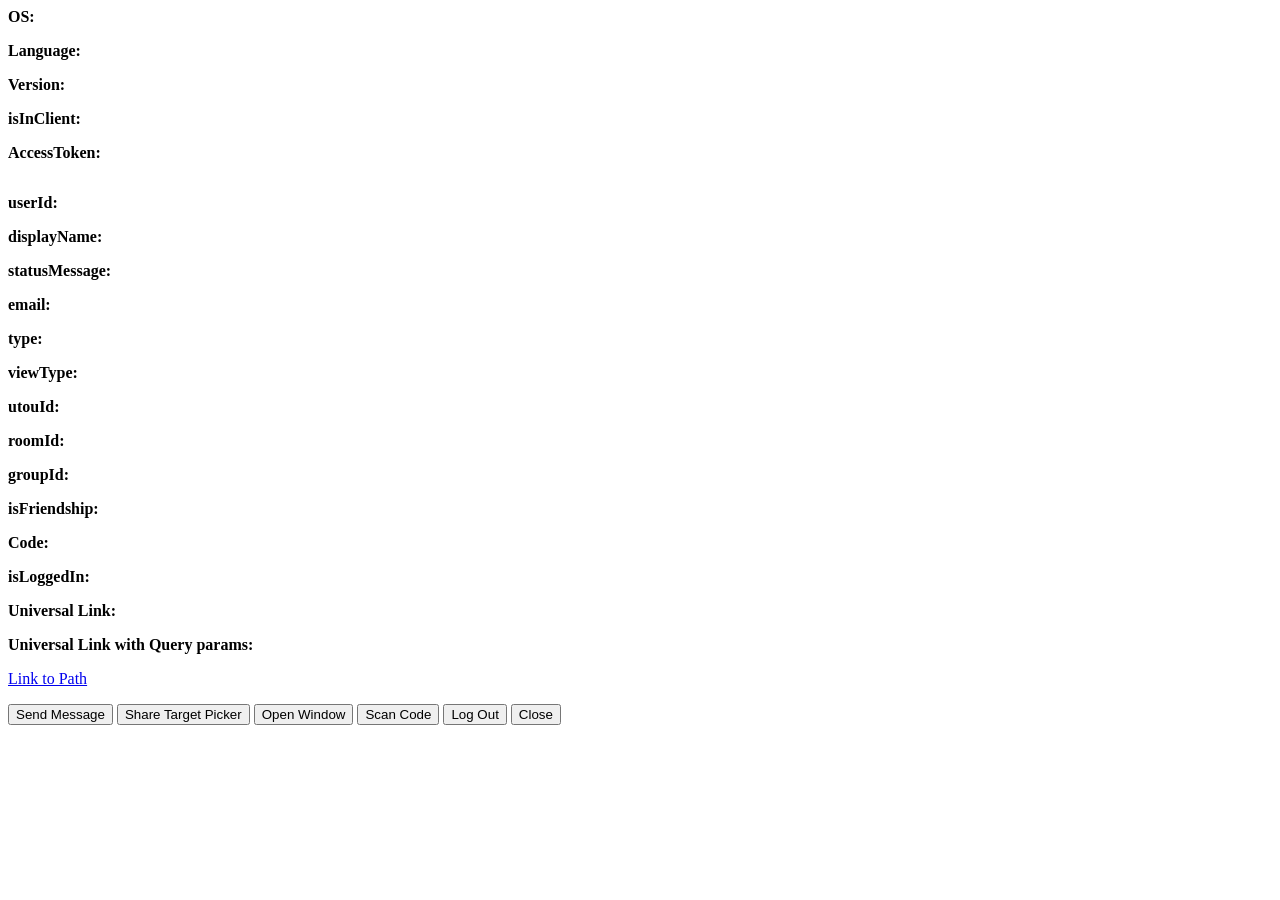
<file: index-temp.html>
<html>
<head>
  <meta charset="UTF-8">
  <meta name="viewport" content="width=device-width,initial-scale=1,maximum-scale=1,user-scalable=0,viewport-fit=cover">
  <title>Food Order LIFF</title>
</head>
<body>


</div>
  <p id="os"><b>OS:</b> </p>
  <p id="language"><b>Language:</b> </p>
  <p id="version"><b>Version:</b> </p>
  <p id="isInClient"><b>isInClient:</b> </p>
  <p id="accessToken"><b>AccessToken:</b> </p>
  <img id="pictureUrl">
  <p id="userId"><b>userId:</b> </p>
  <p id="displayName"><b>displayName:</b> </p>
  <p id="statusMessage"><b>statusMessage:</b> </p>
  <p id="decodedIDToken"><b>email:</b> </p>
  <p id="type"><b>type:</b> </p>
  <p id="viewType"><b>viewType:</b> </p>
  <p id="utouId"><b>utouId:</b> </p>
  <p id="roomId"><b>roomId:</b> </p>
  <p id="groupId"><b>groupId:</b> </p>
  <p id="friendship"><b>isFriendship:</b> </p>
  <p id="scanCode"><b>Code:</b> </p>
  <p id="isLoggedIn"><b>isLoggedIn:</b> </p>
  <p id="universalLink1"><b>Universal Link:</b> </p>
  <p id="universalLink2"><b>Universal Link with Query params:</b> </p>
  <p><a href="liff/path/?param=9">Link to Path</a></p>

  <button id="btnMsg" onclick="sendMsg()">Send Message</button>
  <button id="btnShare" onclick="shareMsg()">Share Target Picker</button>
  <button onclick="openWindow()">Open Window</button>
  <button id="btnScanCode" onclick="scanCode()">Scan Code</button>
  <button id="btnLogOut" onclick="logOut()">Log Out</button>
  <button id="btnClose" onclick="closed()">Close</button>

  <script src="https://static.line-scdn.net/liff/edge/versions/2.5.0/sdk.js"></script>
  <script>
    function createUniversalLink() {
      const link1 = liff.permanentLink.createUrl()
      document.getElementById("universalLink1").append(link1)

      liff.permanentLink.setExtraQueryParam('param=9')
      const link2 = liff.permanentLink.createUrl()
      document.getElementById("universalLink2").append(link2)
    }

    async function shareMsg() {
      await liff.shareTargetPicker([
        {
          type: "text",
          text: "This message was sent by ShareTargetPicker"
        }
      ])
    }

    function logOut() {
      liff.logout()
      window.location.reload()
    }

    function closed() {
      liff.closeWindow()
    }

    async function scanCode() {
      const result = await liff.scanCode()
      document.getElementById("scanCode").append(result.value)
    }
    
    function openWindow() {
      liff.openWindow({
        url: "https://line.me",
        external: true
      })
    }

    async function getFriendship() {
      const friend = await liff.getFriendship()
      document.getElementById("friendship").append(friend.friendFlag)
      if (!friend.friendFlag) {
        if (confirm("คุณยังไม่ได้เพิ่ม Bot เป็นเพื่อน จะเพิ่มเลยไหม?")) {
          window.location = "https://line.me/R/ti/p/@YOUR-BOT-ID"
        }
      }
    }

    async function sendMsg() {
      if (liff.getContext().type !== "none" && liff.getContext().type !== "external") {
        await liff.sendMessages([
          {
            "type": "sticker",
            "stickerId": 1,
            "packageId": 1
          }
        ])
        alert("Message sent")
      }
    }

    function getContext() {
      if (liff.getContext() != null) {
        document.getElementById("type").append(liff.getContext().type) // # detect 1on1, room, group, other
        document.getElementById("viewType").append(liff.getContext().viewType) // size of liff
        document.getElementById("utouId").append(liff.getContext().utouId) // 1on1 has this value
        document.getElementById("roomId").append(liff.getContext().roomId) // room has this value
        document.getElementById("groupId").append(liff.getContext().groupId) // group has this value
      }
    }

    async function getUserProfile() {
      const profile = await liff.getProfile()
      document.getElementById("pictureUrl").src = profile.pictureUrl
      document.getElementById("userId").append(profile.userId)
      document.getElementById("statusMessage").append(profile.statusMessage)
      document.getElementById("displayName").append(profile.displayName)
      document.getElementById("decodedIDToken").append(liff.getDecodedIDToken().email)
    }
    
    function getEnvironment() {
      document.getElementById("os").append(liff.getOS())
      document.getElementById("language").append(liff.getLanguage())
      document.getElementById("version").append(liff.getVersion())
      document.getElementById("accessToken").append(liff.getAccessToken())
      document.getElementById("isInClient").append(liff.isInClient())
      if (liff.isInClient()) {
        document.getElementById("btnLogOut").style.display = "none"
      } else {
        document.getElementById("btnMsg").style.display = "none"
        document.getElementById("btnScanCode").style.display = "none"
        document.getElementById("btnClose").style.display = "none"
      }
    }

    async function main() {
      liff.ready.then(() => {
        document.getElementById("isLoggedIn").append(liff.isLoggedIn())
        if (liff.isLoggedIn()) {
          getEnvironment()
          getUserProfile()
          getContext()
          getFriendship()
          createUniversalLink()
        } else {
          liff.login()
        }
      })
      await liff.init({ liffId: "1655215015-V58PdOrL" })
    }

    main()

  </script>
</body>
</html>
</file>
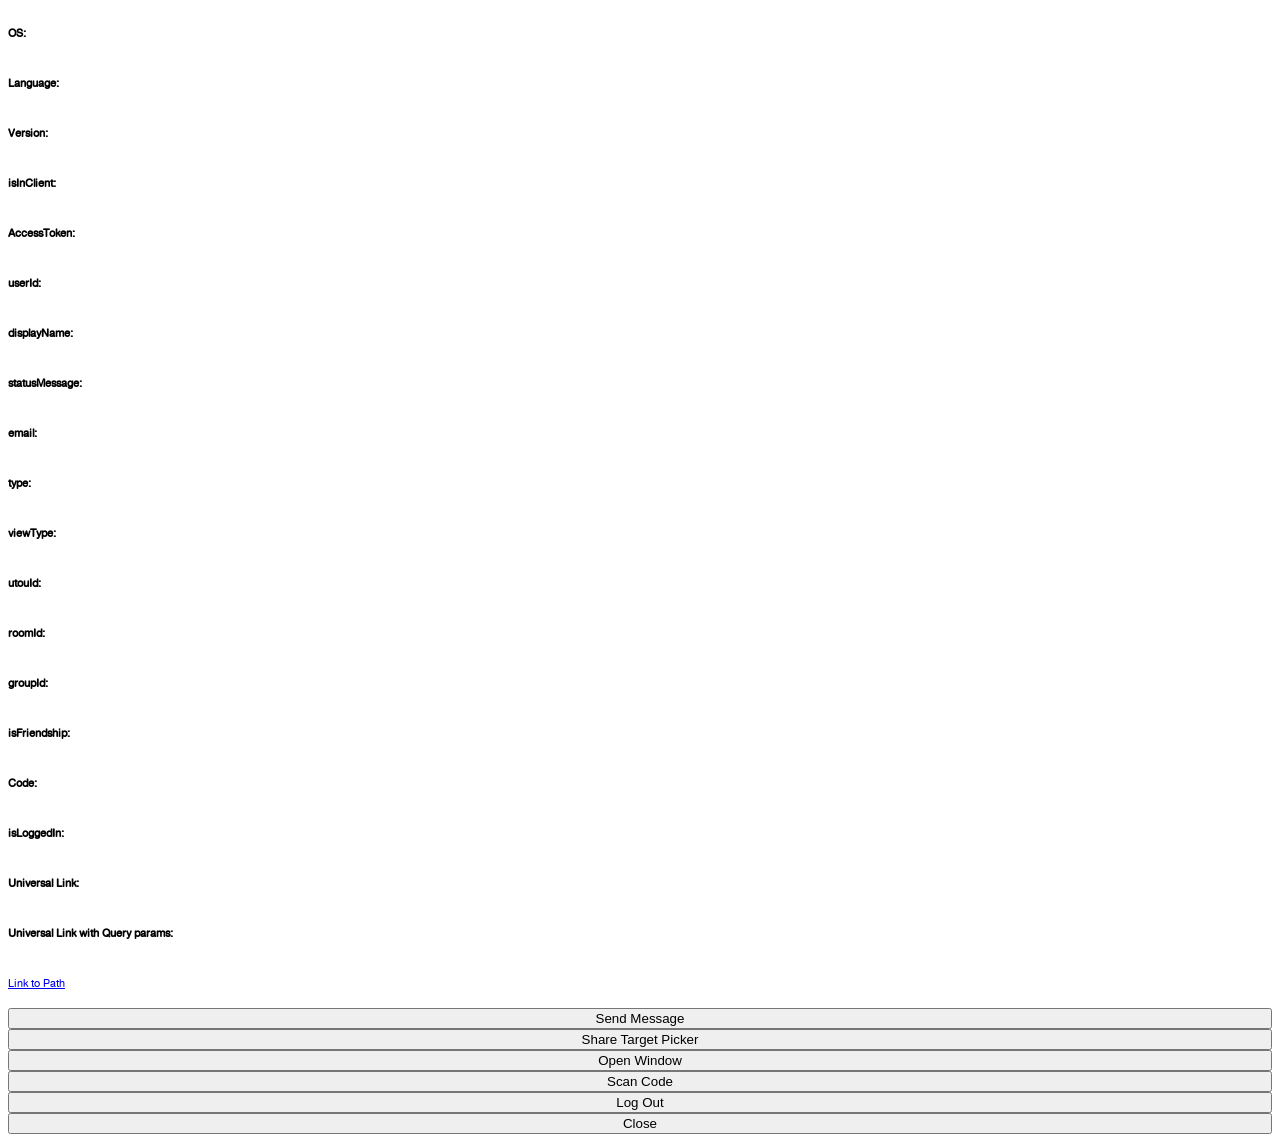
<file: init.html>
<!DOCTYPE html>
<html>
<head>
  <meta charset="UTF-8">
  <meta name="viewport" content="width=device-width,initial-scale=1,maximum-scale=1,user-scalable=0,viewport-fit=cover">
  <title>My LIFF app</title>
  <link rel="stylesheet" href="css/style.css" media="all">
</head>
<body>
  <p id="os"><b>OS:</b> </p>
  <p id="language"><b>Language:</b> </p>
  <p id="version"><b>Version:</b> </p>
  <p id="isInClient"><b>isInClient:</b> </p>
  <p id="accessToken"><b>AccessToken:</b> </p>
  <img id="pictureUrl">
  <p id="userId"><b>userId:</b> </p>
  <p id="displayName"><b>displayName:</b> </p>
  <p id="statusMessage"><b>statusMessage:</b> </p>
  <p id="decodedIDToken"><b>email:</b> </p>
  <p id="type"><b>type:</b> </p>
  <p id="viewType"><b>viewType:</b> </p>
  <p id="utouId"><b>utouId:</b> </p>
  <p id="roomId"><b>roomId:</b> </p>
  <p id="groupId"><b>groupId:</b> </p>
  <p id="friendship"><b>isFriendship:</b> </p>
  <p id="scanCode"><b>Code:</b> </p>
  <p id="isLoggedIn"><b>isLoggedIn:</b> </p>
  <p id="universalLink1"><b>Universal Link:</b> </p>
  <p id="universalLink2"><b>Universal Link with Query params:</b> </p>
  <p><a href="liff/path/?param=9">Link to Path</a></p>

  <button id="btnMsg" onclick="sendMsg()">Send Message</button>
  <button id="btnShare" onclick="shareMsg()">Share Target Picker</button>
  <button onclick="openWindow()">Open Window</button>
  <button id="btnScanCode" onclick="scanCode()">Scan Code</button>
  <button id="btnLogOut" onclick="logOut()">Log Out</button>
  <button id="btnClose" onclick="closed()">Close</button>

  <!-- <script src="js/vconsole.min.js"></script> -->
  <!-- <script>
    var vConsole = new VConsole()
    console.log("Hello World!")
  </script> -->

  <script src="https://static.line-scdn.net/liff/edge/versions/2.5.0/sdk.js"></script>
  <script>
    function createUniversalLink() {
    }

    async function shareMsg() {
    }

    function logOut() {
    }

    function closed() {
    }

    async function scanCode() {
    }

    function openWindow() {
    }

    async function getFriendship() {
    }

    async function sendMsg() {
    }

    function getContext() {
    }

    async function getUserProfile() {
    }

    function getEnvironment() {
      document.getElementById("os").append(liff.getOS())
      document.getElementById("language").append(liff.getLanguage())
      document.getElementById("version").append(liff.getVersion())
      document.getElementById("accessToken").append(liff.getAccessToken())
      document.getElementById("isInClient").append(liff.isInClient())
      if (liff.isInClient()) {
        document.getElementById("btnLogOut").style.display = "none"
      } else {
        document.getElementById("btnMsg").style.display = "none"
        document.getElementById("btnScanCode").style.display = "none"
        document.getElementById("btnClose").style.display = "none"
      }
    }

    async function main() {
      await liff.init({ liffId: "1655219136-z5Vekgrb" })
      getEnvironment()
      // getUserProfile()
      // getContext()
      // getFriendship()
      // createUniversalLink()
    }
    main()
  </script>
</body>
</html>
</file>
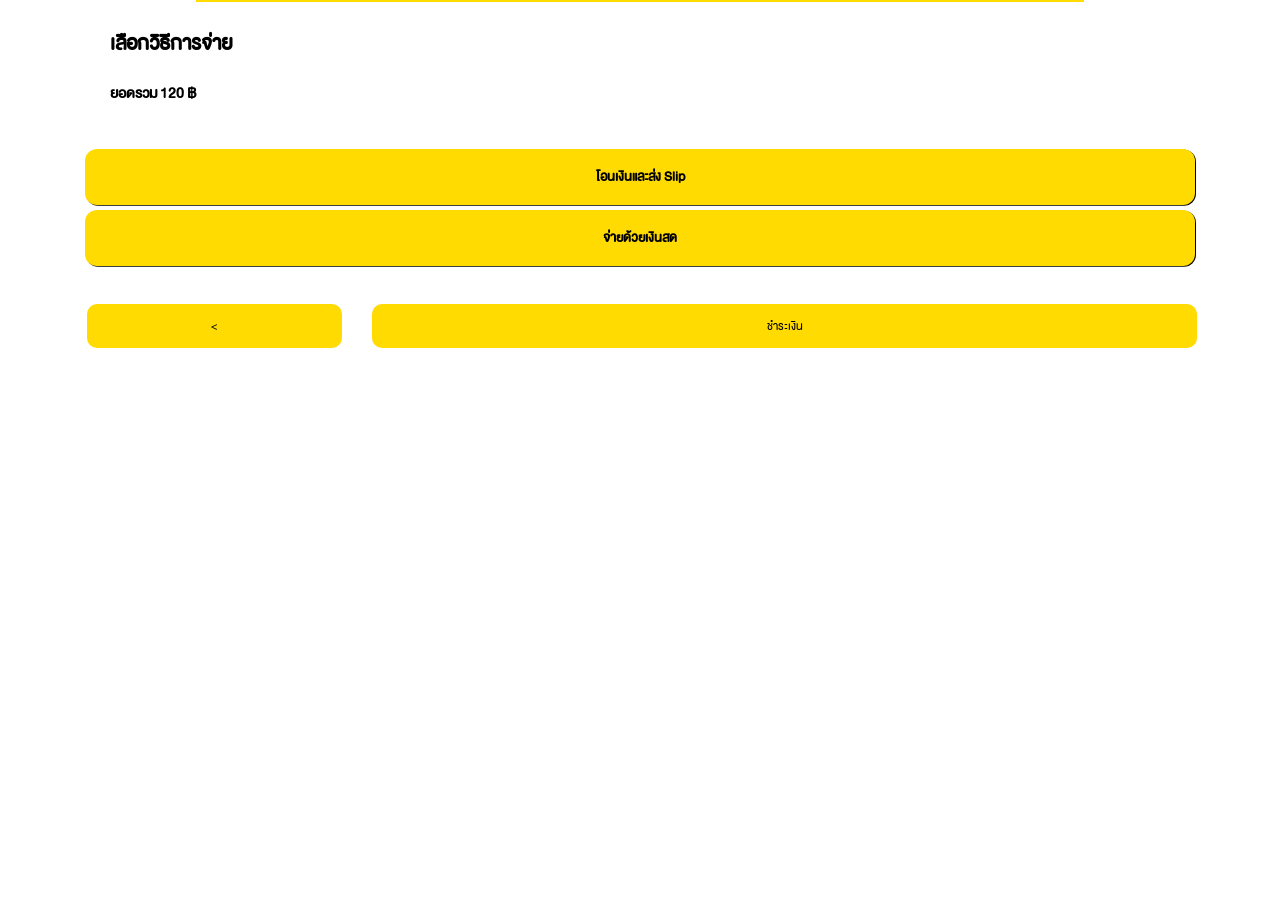
<file: orderPayment.html>
<!DOCTYPE html>
<html>

<head>
    <meta charset="UTF-8">
    <meta name="viewport"
        content="width=device-width,initial-scale=1,maximum-scale=1,user-scalable=0,viewport-fit=cover">

    <link rel="stylesheet" href="css/bootstrap.min.css">
    <link rel="stylesheet" href="css/style.css">
    <!-- <link href="https://fonts.googleapis.com/css2?family=Mitr:wght@300" rel="stylesheet"> -->

    <script src="https://ajax.googleapis.com/ajax/libs/jquery/3.5.1/jquery.min.js"></script>
    <script src="https://cdnjs.cloudflare.com/ajax/libs/popper.js/1.16.0/umd/popper.min.js"></script>
    <script src="js/bootstrap.min.js"></script>
    <script src="https://static.line-scdn.net/liff/edge/versions/2.5.0/sdk.js"></script>

    <title>JUK JUK</title>
</head>

<body>

    <div class="container">

        <div style="background-color: #FFDB01; height:2px; width:80%; padding-top: 0px; border: none; position: -webkit-sticky;
    position: sticky;  margin: auto">
        </div>

    </div>
    <div class="container" style="padding-top:15px;">
        <div class="container mt=20">

            <div class="container mt=20">
                <div class="row">
                    <div class="col-1.5">
                        <h1 id="topic">เลือกวิธีการจ่าย</h1>
                    </div>
                    <div class="col">
                        <!-- <span class="badge badge-danger">เหลือ 1 ชั่วโมง</span> -->
                    </div>
                </div>
                <div class="row">
                    <p id="topic-second">ยอดรวม 120 ฿</p>
                </div>

            </div>
        </div>


        <div class="container py-4">

            <div class="row">

                <button type="button" class="block" id="paymentMethodBttn">
                    <p id="bank-head">โอนเงินและส่ง Slip</p>
                </button>



            </div>
            <div class="row">

                <button type="button" class="block" id="paymentMethodBttn">
                    <p id="bank-head">จ่ายด้วยเงินสด</p>
                </button>

            </div>


        </div>
    </div>
    <footer class="footer">
        <div class="container">
            <div class="row">
                <div class="col-3">
                    <button type="button" class="btn btn-primary" id="footerBackBttn">
                        < </button>
                </div>
                <div class="col-9">
                    <button type="button" class="btn btn-primary" id="footerNextBttn">ชำระเงิน</button>
                </div>


            </div>


        </div>
    </footer>


    <script>
        async function main() {

            await liff.init({ liffId: "1655215015-V58PdOrL" })

        }

        main()
    </script>

</body>

</html>
</file>
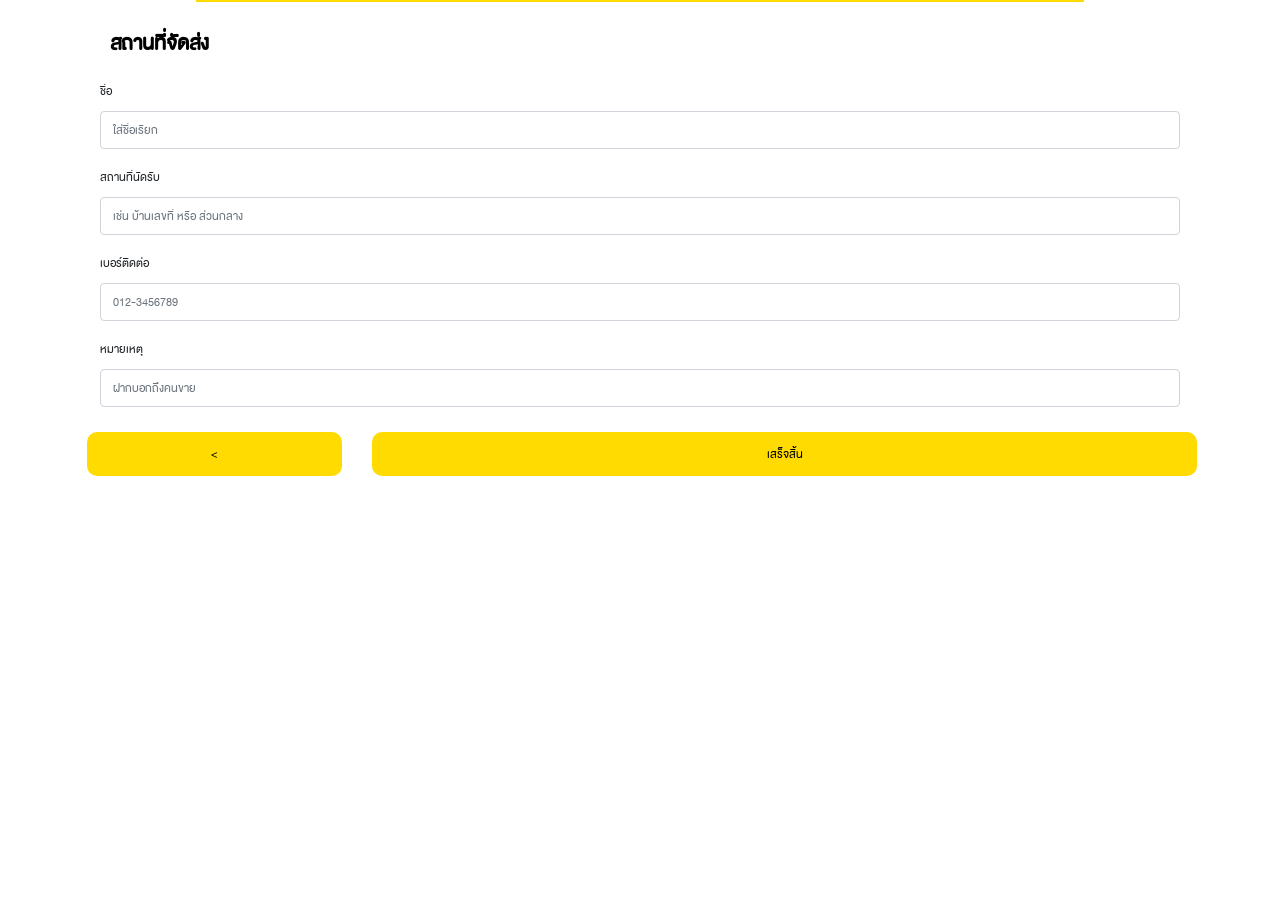
<file: orderPlace.html>
<!DOCTYPE html>
<html>

<head>
    <meta charset="UTF-8">
    <meta name="viewport"
        content="width=device-width,initial-scale=1,maximum-scale=1,user-scalable=0,viewport-fit=cover">

    <link rel="stylesheet" href="css/bootstrap.min.css">
    <link rel="stylesheet" href="css/style.css">
    <!-- <link href="https://fonts.googleapis.com/css2?family=Mitr:wght@300" rel="stylesheet"> -->

    <script src="https://ajax.googleapis.com/ajax/libs/jquery/3.5.1/jquery.min.js"></script>
    <script src="https://cdnjs.cloudflare.com/ajax/libs/popper.js/1.16.0/umd/popper.min.js"></script>
    <script src="js/bootstrap.min.js"></script>
    <script src="https://static.line-scdn.net/liff/edge/versions/2.5.0/sdk.js"></script>

    <title>JUK JUK</title>
</head>

<body>

    <div class="container">

        <div style="background-color: #FFDB01; height:2px; width:80%; padding-top: 0px; border: none; position: -webkit-sticky;
    position: sticky;  margin: auto">
        </div>

    </div>
    <div class="container" style="padding-top:15px;">

        <div class="container mt=20">

            <div class="container mt=20">
                <div class="row">
                    <div class="col-1.5">
                        <h1 id="topic">สถานที่จัดส่ง</h1>
                    </div>
                    <div class="col">
                        <!-- <span class="badge badge-danger">เหลือ 1 ชั่วโมง</span> -->
                    </div>
                </div>

            </div>
        </div>


        <div class="container mt=20">


            <form>
                <div class="form-group">
                    <label for="nameBuyer">ชื่อ</label>
                    <input type="text" class="form-control" placeholder="ใส่ชื่อเรียก">

                </div>
                <div class="form-group">
                    <label for="placeBuyer">สถานที่นัดรับ</label>
                    <input type="text" class="form-control" placeholder="เช่น บ้านเลขที่ หรือ ส่วนกลาง">
                </div>
                <div class="form-group">
                    <label for="placeBuyer">เบอร์ติดต่อ</label>
                    <input type="tel" class="form-control" placeholder="012-3456789">
                </div>
                <div class="form-group">
                    <label for="placeBuyer">หมายเหตุ</label>
                    <input type="text" class="form-control" placeholder="ฝากบอกถึงคนขาย">
                </div>
            </form>

        </div>

    </div>




    <footer class="footer">
        <div class="container">
            <div class="row">
                <div class="col-3">
                    <button type="button" class="btn btn-primary" id="footerBackBttn">
                        < </button>
                </div>
                <div class="col-9">
                    <button type="button" class="btn btn-primary" id="footerNextBttn">เสร็จสิ้น</button>
                </div>


            </div>


        </div>
    </footer>


    <script>
        async function main() {

            await liff.init({ liffId: "1655215015-V58PdOrL" })

        }

        main()
    </script>

</body>

</html>
</file>
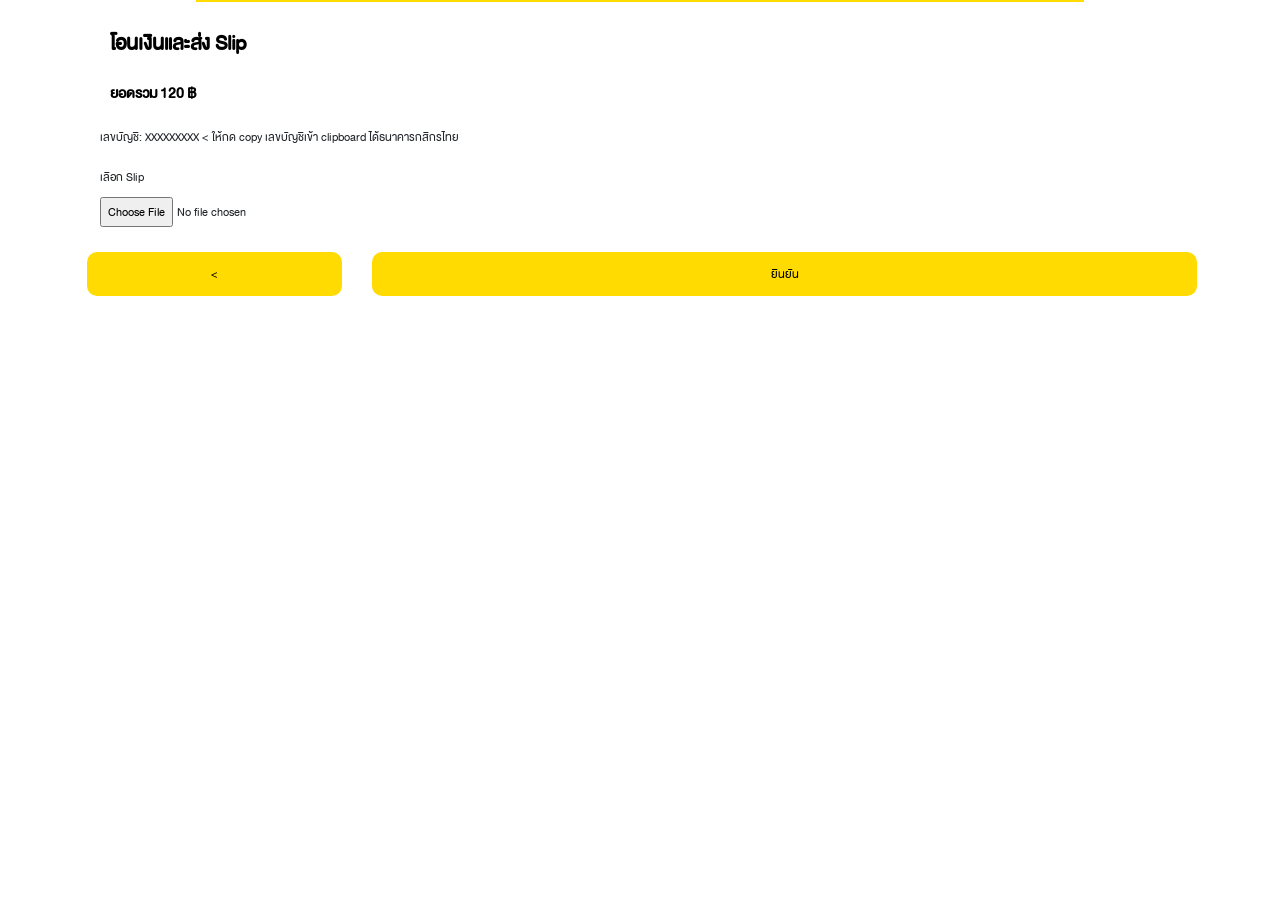
<file: orderSlip.html>
<!DOCTYPE html>
<html>

<head>
    <meta charset="UTF-8">
    <meta name="viewport"
        content="width=device-width,initial-scale=1,maximum-scale=1,user-scalable=0,viewport-fit=cover">

    <link rel="stylesheet" href="css/bootstrap.min.css">
    <link rel="stylesheet" href="css/style.css">
    <!-- <link href="https://fonts.googleapis.com/css2?family=Mitr:wght@300" rel="stylesheet"> -->

    <script src="https://ajax.googleapis.com/ajax/libs/jquery/3.5.1/jquery.min.js"></script>
    <script src="https://cdnjs.cloudflare.com/ajax/libs/popper.js/1.16.0/umd/popper.min.js"></script>
    <script src="js/bootstrap.min.js"></script>
    <script src="https://static.line-scdn.net/liff/edge/versions/2.5.0/sdk.js"></script>

    <title>JUK JUK</title>
</head>

<body>

    <div class="container">

        <div style="background-color: #FFDB01; height:2px; width:80%; padding-top: 0px; border: none; position: -webkit-sticky;
    position: sticky;  margin: auto">
        </div>

    </div>
    <div class="container" style="padding-top:15px;">
        <div class="container mt=20">




        </div>


        <div class="container mt=20">

            <div class="container mt=20">
                <div class="row">
                    <div class="col-1.5">
                        <h1 id="topic">โอนเงินและส่ง Slip</h1>
                    </div>
                    <div class="col">
                        <!-- <span class="badge badge-danger">เหลือ 1 ชั่วโมง</span> -->
                    </div>
                </div>
                <div class="row">
                    <p id="topic-second">ยอดรวม 120 ฿</p>
                </div>

                <div class="row">
                    <p>เลขบัญชี: XXXXXXXXX < ให้กด copy เลขบัญชีเข้า clipboard ได้</p>
                            <p>ธนาคารกสิกรไทย</p>
                </div>


                <div class="row">
                    <form>
                        <div class="form-group">
                            <label for="exampleFormControlFile1">เลือก Slip</label>
                            <input type="file" class="form-control-file" id="exampleFormControlFile1">
                        </div>
                    </form>
                </div>

            </div>
        </div>

    </div>




    <footer class="footer">
        <div class="container">
            <div class="row">
                <div class="col-3">
                    <button type="button" class="btn btn-primary" id="footerBackBttn">
                        < </button>
                </div>
                <div class="col-9">
                    <button type="button" class="btn btn-primary" id="footerNextBttn">ยืนยัน</button>
                </div>


            </div>


        </div>
    </footer>


    <script>
        async function main() {

            await liff.init({ liffId: "1655215015-V58PdOrL" })

        }

        main()
    </script>

</body>

</html>
</file>
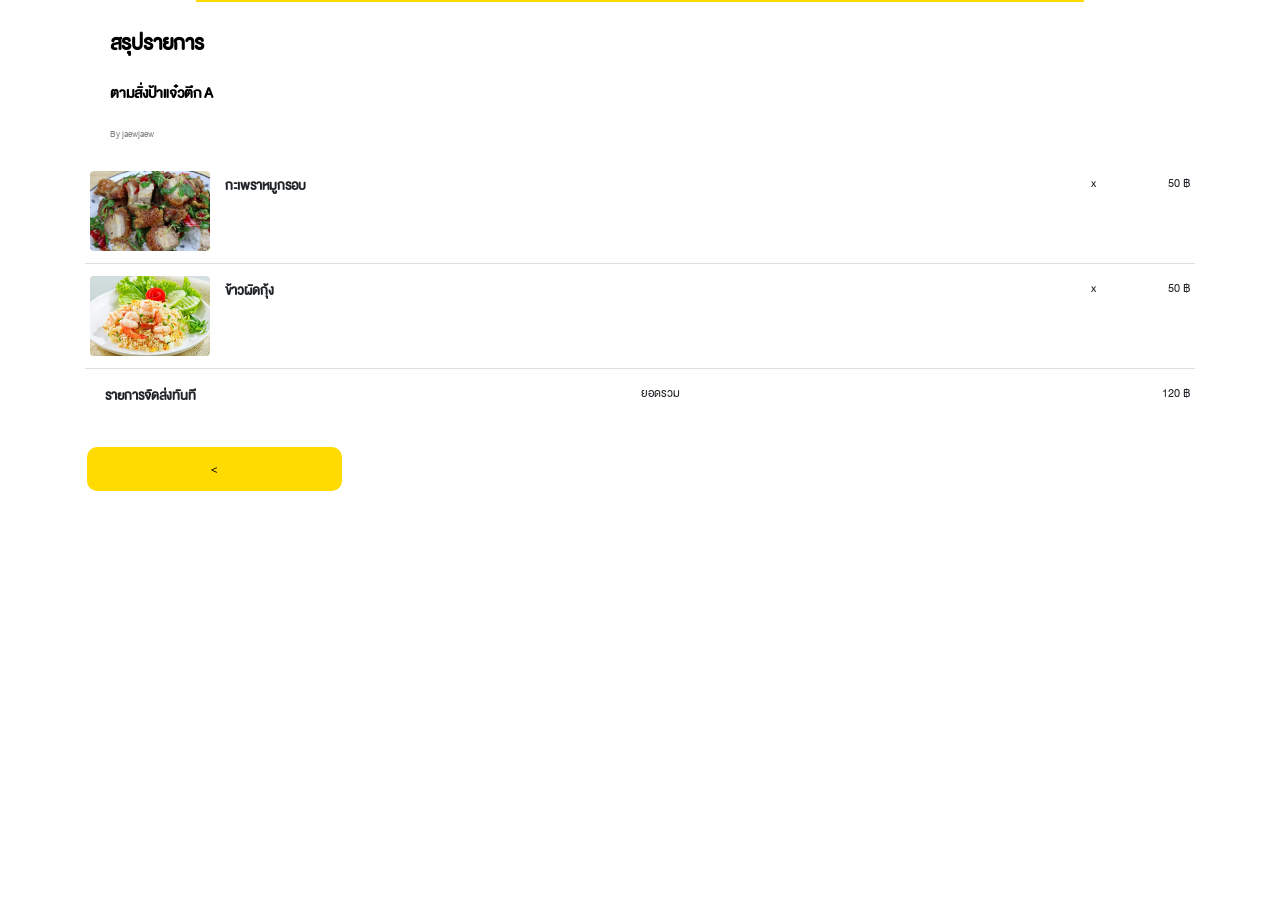
<file: orderSummary.html>
<!DOCTYPE html>
<html>

<head>
    <meta charset="UTF-8">
    <meta name="viewport"
        content="width=device-width,initial-scale=1,maximum-scale=1,user-scalable=0,viewport-fit=cover">
    
    <link rel="stylesheet" href="css/bootstrap.min.css">
    <link rel="stylesheet" href="css/style.css">
    <!-- <link href="https://fonts.googleapis.com/css2?family=Mitr:wght@300" rel="stylesheet"> -->

    <script src="https://ajax.googleapis.com/ajax/libs/jquery/3.5.1/jquery.min.js"></script>
    <script src="https://cdnjs.cloudflare.com/ajax/libs/popper.js/1.16.0/umd/popper.min.js"></script>
    <script src="js/bootstrap.min.js"></script>
    <script src="https://static.line-scdn.net/liff/edge/versions/2.5.0/sdk.js"></script>

    <title>JUK JUK</title>
</head>

<body>

    <div class="container">

        <div style="background-color: #FFDB01; height:2px; width:80%; padding-top: 0px; border: none; position: -webkit-sticky;
    position: sticky;  margin: auto">
        </div>

    </div>
    <div class="container" style="padding-top:15px;">
        <div class="container mt=20">

            <div class="container mt=20">
                <div class="row">
                    <div class="col-1.5">
                        <h1 id="topic">สรุปรายการ</h1>
                    </div>
                    <div class="col">
                        <!-- <span class="badge badge-danger">เหลือ 1 ชั่วโมง</span> -->
                    </div>
                </div>
                <div class="row">
                    <p id="topic-second">ตามสั่งป้าแจ๋วตึก A</p>
                </div>
                <div class="row">
                    <p id="line_name">By jaewjaew</p>
                </div>
            </div>
        </div>

        <ul class="list-group list-group-flush">
            <li class="list-group-item">

                <div class="row">
                    <div class="col-1.5">
                        <img src="images/db/กะเพราหมูกรอบ.jpg" class="rounded food" id="menuImage" alt="กะเพราหมูกรอบ">
                    </div>
                    <div class="col">
                        <p id="menu">กะเพราหมูกรอบ</p>
                    </div>
                    <div class="col-1">

                        <p id="price">x</p>
                    </div>
                    <div class="col-1.5">
                        <p id="price">50 ฿</p>
                    </div>
                </div>

            </li>
            <li class="list-group-item">
                <div class="row">
                    <div class="col-1.5">
                        <img src="images/db/ข้าวผัดกุ้ง.jpg" class="rounded food" id="menuImage" alt="ข้าวผัดกุ้ง">
                    </div>
                    <div class="col">
                        <p id="menu">ข้าวผัดกุ้ง</p>

                    </div>
                    <div class="col-1">
                        <p id="price">x</p>

                    </div>
                    <div class="col-1.5">
                        <p id="price">50 ฿</p>
                    </div>

                </div>

            </li>
            <li class="list-group-item">
                <div class="row">
                    <div class="col">
                        <p id="menu">รายการจัดส่งทันที</p>

                    </div>
                    <div class="col">
                        <p id="price">ยอดรวม</p>

                    </div>
                    <div class="col-1.5">
                        <p id="price">120 ฿</p>
                    </div>
                </div>

            </li>


        </ul>
    </div>







    <footer class="footer">
        <div class="container">
            <div class="row">
                <div class="col-3">
                    <button type="button" class="btn btn-primary" id="footerBackBttn">
                        < </button>
                </div>
                <div class="col-9">
                    <!-- <button type="button" class="btn btn-primary" id="footerNextBttn" >ชำระเงิน</button> -->
                </div>


            </div>


        </div>
    </footer>


    <script>
        async function main() {

            await liff.init({ liffId: "1655215015-V58PdOrL" })

        }

        main()
    </script>

</body>

</html>
</file>
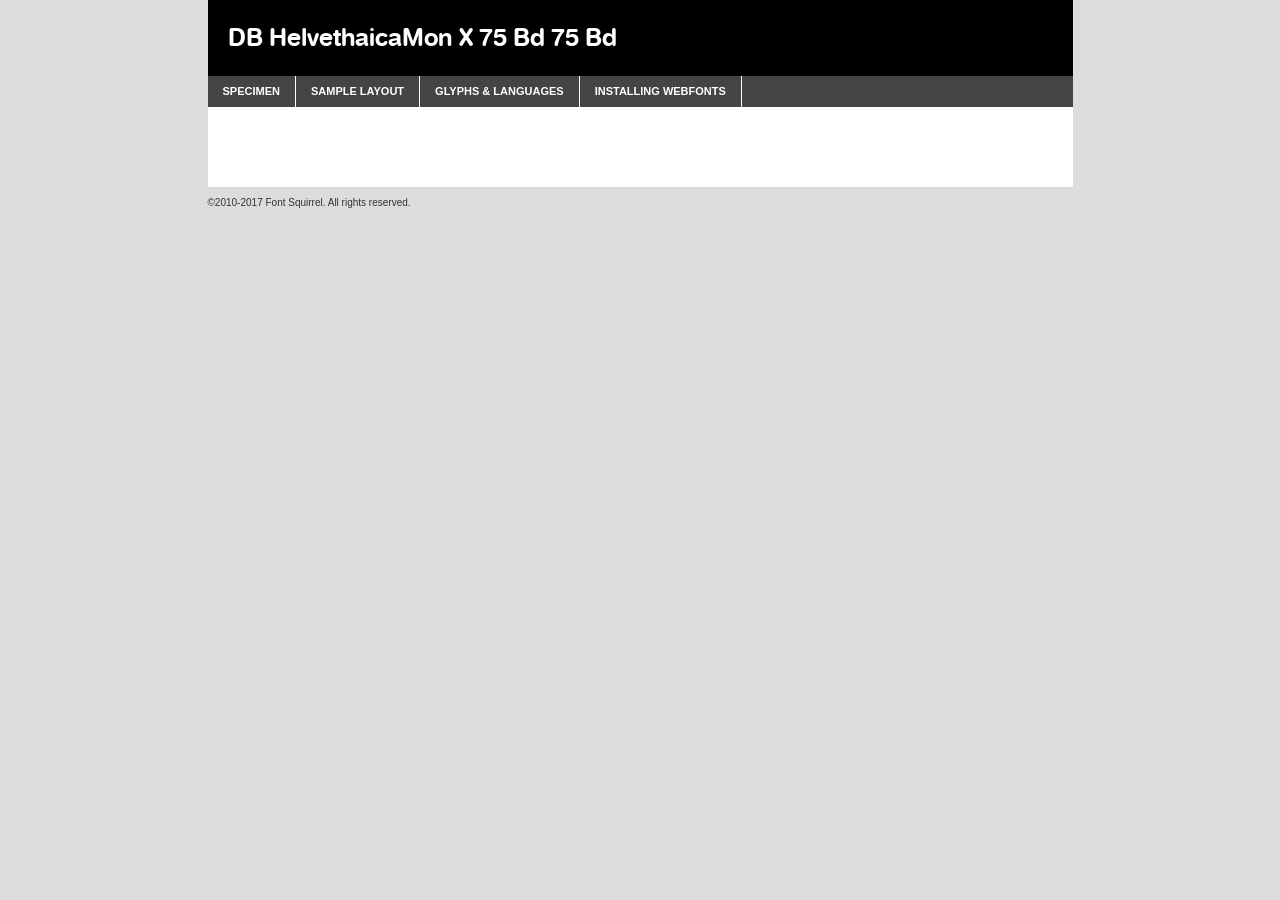
<file: fonts/db_helvethaicamon_x_bd_v3.2-demo.html>
<!DOCTYPE html PUBLIC "-//W3C//DTD XHTML 1.0 Transitional//EN"
	"http://www.w3.org/TR/xhtml1/DTD/xhtml1-transitional.dtd">

<html xmlns="http://www.w3.org/1999/xhtml" xml:lang="en" lang="en">
<head>
	<meta http-equiv="Content-Type" content="text/html; charset=utf-8" />
	<script src="http://ajax.googleapis.com/ajax/libs/jquery/1.7.2/jquery.min.js" type="text/javascript" charset="utf-8"></script>
	<script type="text/javascript">
	(function($){$.fn.easyTabs=function(option){var param=jQuery.extend({fadeSpeed:"fast",defaultContent:1,activeClass:'active'},option);$(this).each(function(){var thisId="#"+this.id;if(param.defaultContent==''){param.defaultContent=1;}
	if(typeof param.defaultContent=="number")
	{var defaultTab=$(thisId+" .tabs li:eq("+(param.defaultContent-1)+") a").attr('href').substr(1);}else{var defaultTab=param.defaultContent;}
	$(thisId+" .tabs li a").each(function(){var tabToHide=$(this).attr('href').substr(1);$("#"+tabToHide).addClass('easytabs-tab-content');});hideAll();changeContent(defaultTab);function hideAll(){$(thisId+" .easytabs-tab-content").hide();}
	function changeContent(tabId){hideAll();$(thisId+" .tabs li").removeClass(param.activeClass);$(thisId+" .tabs li a[href=#"+tabId+"]").closest('li').addClass(param.activeClass);if(param.fadeSpeed!="none")
	{$(thisId+" #"+tabId).fadeIn(param.fadeSpeed);}else{$(thisId+" #"+tabId).show();}}
	$(thisId+" .tabs li").click(function(){var tabId=$(this).find('a').attr('href').substr(1);changeContent(tabId);return false;});});}})(jQuery);
	</script>
	<link rel="stylesheet" href="specimen_files/specimen_stylesheet.css" type="text/css" charset="utf-8" />
	<link rel="stylesheet" href="stylesheet.css" type="text/css" charset="utf-8" />

	<style type="text/css">
					body{
				font-family: 'db_helvethaicamon_x75_bd';
							}
		</style>

	<title>DB HelvethaicaMon X 75 Bd 75 Bd Specimen</title>
	
	
	<script type="text/javascript" charset="utf-8">
		$(document).ready(function() {
			$('#container').easyTabs({defaultContent:1});
		});
	</script>
</head>

<body>
<div id="container">
	<div id="header">
		DB HelvethaicaMon X 75 Bd 75 Bd	</div>
	<ul class="tabs">
		<li><a href="#specimen">Specimen</a></li>
		<li><a href="#layout">Sample Layout</a></li>
				<li><a href="#glyphs">Glyphs &amp; Languages</a></li>
		<li><a href="#installing">Installing Webfonts</a></li>
		
	</ul>
	
	<div id="main_content">

		
			<div id="specimen">
		
				<div class="section">
					<div class="grid12 firstcol">
						<div class="huge">AaBb</div>
					</div>
				</div>
		
				<div class="section">
					<div class="glyph_range">A&#x200B;B&#x200b;C&#x200b;D&#x200b;E&#x200b;F&#x200b;G&#x200b;H&#x200b;I&#x200b;J&#x200b;K&#x200b;L&#x200b;M&#x200b;N&#x200b;O&#x200b;P&#x200b;Q&#x200b;R&#x200b;S&#x200b;T&#x200b;U&#x200b;V&#x200b;W&#x200b;X&#x200b;Y&#x200b;Z&#x200b;a&#x200b;b&#x200b;c&#x200b;d&#x200b;e&#x200b;f&#x200b;g&#x200b;h&#x200b;i&#x200b;j&#x200b;k&#x200b;l&#x200b;m&#x200b;n&#x200b;o&#x200b;p&#x200b;q&#x200b;r&#x200b;s&#x200b;t&#x200b;u&#x200b;v&#x200b;w&#x200b;x&#x200b;y&#x200b;z&#x200b;1&#x200b;2&#x200b;3&#x200b;4&#x200b;5&#x200b;6&#x200b;7&#x200b;8&#x200b;9&#x200b;0&#x200b;&amp;&#x200b;.&#x200b;,&#x200b;?&#x200b;!&#x200b;&#64;&#x200b;(&#x200b;)&#x200b;#&#x200b;$&#x200b;%&#x200b;*&#x200b;+&#x200b;-&#x200b;=&#x200b;:&#x200b;;</div>
				</div>
				<div class="section">
					<div class="grid12 firstcol">
						<table class="sample_table">
							<tr><td>10</td><td class="size10">abcdefghijklmnopqrstuvwxyzABCDEFGHIJKLMNOPQRSTUVWXYZ0123456789abcdefghijklmnopqrstuvwxyzABCDEFGHIJKLMNOPQRSTUVWXYZ0123456789abcdefghijklmnopqrstuvwxyzABCDEFGHIJKLMNOPQRSTUVWXYZ</td></tr>
							<tr><td>11</td><td class="size11">abcdefghijklmnopqrstuvwxyzABCDEFGHIJKLMNOPQRSTUVWXYZ0123456789abcdefghijklmnopqrstuvwxyzABCDEFGHIJKLMNOPQRSTUVWXYZ0123456789abcdefghijklmnopqrstuvwxyzABCDEFGHIJKLMNOPQRSTUVWXYZ</td></tr>
							<tr><td>12</td><td class="size12">abcdefghijklmnopqrstuvwxyzABCDEFGHIJKLMNOPQRSTUVWXYZ0123456789abcdefghijklmnopqrstuvwxyzABCDEFGHIJKLMNOPQRSTUVWXYZ0123456789abcdefghijklmnopqrstuvwxyzABCDEFGHIJKLMNOPQRSTUVWXYZ</td></tr>
							<tr><td>13</td><td class="size13">abcdefghijklmnopqrstuvwxyzABCDEFGHIJKLMNOPQRSTUVWXYZ0123456789abcdefghijklmnopqrstuvwxyzABCDEFGHIJKLMNOPQRSTUVWXYZ0123456789abcdefghijklmnopqrstuvwxyzABCDEFGHIJKLMNOPQRSTUVWXYZ</td></tr>
							<tr><td>14</td><td class="size14">abcdefghijklmnopqrstuvwxyzABCDEFGHIJKLMNOPQRSTUVWXYZ0123456789abcdefghijklmnopqrstuvwxyzABCDEFGHIJKLMNOPQRSTUVWXYZ0123456789abcdefghijklmnopqrstuvwxyzABCDEFGHIJKLMNOPQRSTUVWXYZ</td></tr>
							<tr><td>16</td><td class="size16">abcdefghijklmnopqrstuvwxyzABCDEFGHIJKLMNOPQRSTUVWXYZ0123456789abcdefghijklmnopqrstuvwxyzABCDEFGHIJKLMNOPQRSTUVWXYZ</td></tr>
							<tr><td>18</td><td class="size18">abcdefghijklmnopqrstuvwxyzABCDEFGHIJKLMNOPQRSTUVWXYZ0123456789abcdefghijklmnopqrstuvwxyzABCDEFGHIJKLMNOPQRSTUVWXYZ</td></tr>
							<tr><td>20</td><td class="size20">abcdefghijklmnopqrstuvwxyzABCDEFGHIJKLMNOPQRSTUVWXYZ0123456789abcdefghijklmnopqrstuvwxyzABCDEFGHIJKLMNOPQRSTUVWXYZ</td></tr>
							<tr><td>24</td><td class="size24">abcdefghijklmnopqrstuvwxyzABCDEFGHIJKLMNOPQRSTUVWXYZ0123456789abcdefghijklmnopqrstuvwxyzABCDEFGHIJKLMNOPQRSTUVWXYZ</td></tr>
							<tr><td>30</td><td class="size30">abcdefghijklmnopqrstuvwxyzABCDEFGHIJKLMNOPQRSTUVWXYZ0123456789abcdefghijklmnopqrstuvwxyzABCDEFGHIJKLMNOPQRSTUVWXYZ</td></tr>
							<tr><td>36</td><td class="size36">abcdefghijklmnopqrstuvwxyzABCDEFGHIJKLMNOPQRSTUVWXYZ0123456789abcdefghijklmnopqrstuvwxyzABCDEFGHIJKLMNOPQRSTUVWXYZ</td></tr>
							<tr><td>48</td><td class="size48">abcdefghijklmnopqrstuvwxyzABCDEFGHIJKLMNOPQRSTUVWXYZ0123456789abcdefghijklmnopqrstuvwxyzABCDEFGHIJKLMNOPQRSTUVWXYZ</td></tr>
							<tr><td>60</td><td class="size60">abcdefghijklmnopqrstuvwxyzABCDEFGHIJKLMNOPQRSTUVWXYZ0123456789abcdefghijklmnopqrstuvwxyzABCDEFGHIJKLMNOPQRSTUVWXYZ</td></tr>
							<tr><td>72</td><td class="size72">abcdefghijklmnopqrstuvwxyzABCDEFGHIJKLMNOPQRSTUVWXYZ0123456789abcdefghijklmnopqrstuvwxyzABCDEFGHIJKLMNOPQRSTUVWXYZ</td></tr>
							<tr><td>90</td><td class="size90">abcdefghijklmnopqrstuvwxyzABCDEFGHIJKLMNOPQRSTUVWXYZ0123456789abcdefghijklmnopqrstuvwxyzABCDEFGHIJKLMNOPQRSTUVWXYZ</td></tr>
						</table>
				
					</div>
			
				</div>
		
		
		
								<div class="section" id="bodycomparison">


										<div id="xheight">
				<div class="fontbody">&#x25FC;&#x25FC;&#x25FC;&#x25FC;&#x25FC;&#x25FC;&#x25FC;&#x25FC;&#x25FC;&#x25FC;&#x25FC;&#x25FC;&#x25FC;&#x25FC;&#x25FC;&#x25FC;&#x25FC;&#x25FC;&#x25FC;&#x25FC;&#x25FC;&#x25FC;&#x25FC;&#x25FC;&#x25FC;&#x25FC;&#x25FC;&#x25FC;&#x25FC;&#x25FC;&#x25FC;&#x25FC;&#x25FC;&#x25FC;&#x25FC;&#x25FC;&#x25FC;&#x25FC;&#x25FC;&#x25FC;&#x25FC;&#x25FC;&#x25FC;&#x25FC;&#x25FC;&#x25FC;&#x25FC;&#x25FC;&#x25FC;&#x25FC;&#x25FC;&#x25FC;&#x25FC;&#x25FC;&#x25FC;&#x25FC;&#x25FC;&#x25FC;&#x25FC;&#x25FC;&#x25FC;&#x25FC;&#x25FC;&#x25FC;&#x25FC;&#x25FC;&#x25FC;&#x25FC;&#x25FC;&#x25FC;&#x25FC;&#x25FC;&#x25FC;&#x25FC;&#x25FC;&#x25FC;&#x25FC;&#x25FC;&#x25FC;&#x25FC;&#x25FC;&#x25FC;&#x25FC;&#x25FC;&#x25FC;&#x25FC;&#x25FC;&#x25FC;&#x25FC;&#x25FC;&#x25FC;&#x25FC;&#x25FC;&#x25FC;&#x25FC;&#x25FC;&#x25FC;&#x25FC;&#x25FC;body</div><div class="arialbody">body</div><div class="verdanabody">body</div><div class="georgiabody">body</div></div>
										<div class="fontbody" style="z-index:1">
											body<span>DB HelvethaicaMon X 75 Bd 75 Bd</span>
										</div>
										<div class="arialbody" style="z-index:1">
											body<span>Arial</span>
										</div>
										<div class="verdanabody" style="z-index:1">
											body<span>Verdana</span>
										</div>
										<div class="georgiabody" style="z-index:1">
											body<span>Georgia</span>
										</div>



								</div>
		
		
				<div class="section psample psample_row1" id="">
					
					<div class="grid2 firstcol">
						<p class="size10"><span>10.</span>Aenean lacinia bibendum nulla sed consectetur. Fusce dapibus, tellus ac cursus commodo, tortor mauris condimentum nibh, ut fermentum massa justo sit amet risus. Nullam id dolor id nibh ultricies vehicula ut id elit. Cum sociis natoque penatibus et magnis dis parturient montes, nascetur ridiculus mus. Nulla vitae elit libero, a pharetra augue.</p>
			
					</div>
					<div class="grid3">
						<p class="size11"><span>11.</span>Aenean lacinia bibendum nulla sed consectetur. Fusce dapibus, tellus ac cursus commodo, tortor mauris condimentum nibh, ut fermentum massa justo sit amet risus. Nullam id dolor id nibh ultricies vehicula ut id elit. Cum sociis natoque penatibus et magnis dis parturient montes, nascetur ridiculus mus. Nulla vitae elit libero, a pharetra augue.</p>
			
					</div>
					<div class="grid3">
						<p class="size12"><span>12.</span>Aenean lacinia bibendum nulla sed consectetur. Fusce dapibus, tellus ac cursus commodo, tortor mauris condimentum nibh, ut fermentum massa justo sit amet risus. Nullam id dolor id nibh ultricies vehicula ut id elit. Cum sociis natoque penatibus et magnis dis parturient montes, nascetur ridiculus mus. Nulla vitae elit libero, a pharetra augue.</p>
			
					</div>
					<div class="grid4">
						<p class="size13"><span>13.</span>Aenean lacinia bibendum nulla sed consectetur. Fusce dapibus, tellus ac cursus commodo, tortor mauris condimentum nibh, ut fermentum massa justo sit amet risus. Nullam id dolor id nibh ultricies vehicula ut id elit. Cum sociis natoque penatibus et magnis dis parturient montes, nascetur ridiculus mus. Nulla vitae elit libero, a pharetra augue.</p>
			
					</div>
					<div class="white_blend"></div>
					
				</div>
				<div class="section psample psample_row2" id="">
					<div class="grid3 firstcol">
						<p class="size14"><span>14.</span>Aenean lacinia bibendum nulla sed consectetur. Fusce dapibus, tellus ac cursus commodo, tortor mauris condimentum nibh, ut fermentum massa justo sit amet risus. Nullam id dolor id nibh ultricies vehicula ut id elit. Cum sociis natoque penatibus et magnis dis parturient montes, nascetur ridiculus mus. Nulla vitae elit libero, a pharetra augue.</p>
			
					</div>
					<div class="grid4">
						<p class="size16"><span>16.</span>Aenean lacinia bibendum nulla sed consectetur. Fusce dapibus, tellus ac cursus commodo, tortor mauris condimentum nibh, ut fermentum massa justo sit amet risus. Nullam id dolor id nibh ultricies vehicula ut id elit. Cum sociis natoque penatibus et magnis dis parturient montes, nascetur ridiculus mus. Nulla vitae elit libero, a pharetra augue.</p>
			
					</div>
					<div class="grid5">
						<p class="size18"><span>18.</span>Aenean lacinia bibendum nulla sed consectetur. Fusce dapibus, tellus ac cursus commodo, tortor mauris condimentum nibh, ut fermentum massa justo sit amet risus. Nullam id dolor id nibh ultricies vehicula ut id elit. Cum sociis natoque penatibus et magnis dis parturient montes, nascetur ridiculus mus. Nulla vitae elit libero, a pharetra augue.</p>
			
					</div>

					<div class="white_blend"></div>

				</div>
				
				<div class="section psample psample_row3" id="">
					<div class="grid5 firstcol">
						<p class="size20"><span>20.</span>Aenean lacinia bibendum nulla sed consectetur. Fusce dapibus, tellus ac cursus commodo, tortor mauris condimentum nibh, ut fermentum massa justo sit amet risus. Nullam id dolor id nibh ultricies vehicula ut id elit. Cum sociis natoque penatibus et magnis dis parturient montes, nascetur ridiculus mus. Nulla vitae elit libero, a pharetra augue.</p>
					</div>
					<div class="grid7">
						<p class="size24"><span>24.</span>Aenean lacinia bibendum nulla sed consectetur. Fusce dapibus, tellus ac cursus commodo, tortor mauris condimentum nibh, ut fermentum massa justo sit amet risus. Nullam id dolor id nibh ultricies vehicula ut id elit. Cum sociis natoque penatibus et magnis dis parturient montes, nascetur ridiculus mus. Nulla vitae elit libero, a pharetra augue.</p>
					</div>
					
					<div class="white_blend"></div>
					
				</div>
				
				<div class="section psample psample_row4" id="">
					<div class="grid12 firstcol">
						<p class="size30"><span>30.</span>Aenean lacinia bibendum nulla sed consectetur. Fusce dapibus, tellus ac cursus commodo, tortor mauris condimentum nibh, ut fermentum massa justo sit amet risus. Nullam id dolor id nibh ultricies vehicula ut id elit. Cum sociis natoque penatibus et magnis dis parturient montes, nascetur ridiculus mus. Nulla vitae elit libero, a pharetra augue.</p>
					</div>
					<div class="white_blend"></div>
					
				</div>
				
				
				
				<div class="section psample psample_row1 fullreverse">
					<div class="grid2 firstcol">
						<p class="size10"><span>10.</span>Aenean lacinia bibendum nulla sed consectetur. Fusce dapibus, tellus ac cursus commodo, tortor mauris condimentum nibh, ut fermentum massa justo sit amet risus. Nullam id dolor id nibh ultricies vehicula ut id elit. Cum sociis natoque penatibus et magnis dis parturient montes, nascetur ridiculus mus. Nulla vitae elit libero, a pharetra augue.</p>
			
					</div>
					<div class="grid3">
						<p class="size11"><span>11.</span>Aenean lacinia bibendum nulla sed consectetur. Fusce dapibus, tellus ac cursus commodo, tortor mauris condimentum nibh, ut fermentum massa justo sit amet risus. Nullam id dolor id nibh ultricies vehicula ut id elit. Cum sociis natoque penatibus et magnis dis parturient montes, nascetur ridiculus mus. Nulla vitae elit libero, a pharetra augue.</p>
			
					</div>
					<div class="grid3">
						<p class="size12"><span>12.</span>Aenean lacinia bibendum nulla sed consectetur. Fusce dapibus, tellus ac cursus commodo, tortor mauris condimentum nibh, ut fermentum massa justo sit amet risus. Nullam id dolor id nibh ultricies vehicula ut id elit. Cum sociis natoque penatibus et magnis dis parturient montes, nascetur ridiculus mus. Nulla vitae elit libero, a pharetra augue.</p>
			
					</div>
					<div class="grid4">
						<p class="size13"><span>13.</span>Aenean lacinia bibendum nulla sed consectetur. Fusce dapibus, tellus ac cursus commodo, tortor mauris condimentum nibh, ut fermentum massa justo sit amet risus. Nullam id dolor id nibh ultricies vehicula ut id elit. Cum sociis natoque penatibus et magnis dis parturient montes, nascetur ridiculus mus. Nulla vitae elit libero, a pharetra augue.</p>
			
					</div>
					<div class="black_blend"></div>
					
				</div>
				
				<div class="section psample psample_row2 fullreverse">
					<div class="grid3 firstcol">
						<p class="size14"><span>14.</span>Aenean lacinia bibendum nulla sed consectetur. Fusce dapibus, tellus ac cursus commodo, tortor mauris condimentum nibh, ut fermentum massa justo sit amet risus. Nullam id dolor id nibh ultricies vehicula ut id elit. Cum sociis natoque penatibus et magnis dis parturient montes, nascetur ridiculus mus. Nulla vitae elit libero, a pharetra augue.</p>
			
					</div>
					<div class="grid4">
						<p class="size16"><span>16.</span>Aenean lacinia bibendum nulla sed consectetur. Fusce dapibus, tellus ac cursus commodo, tortor mauris condimentum nibh, ut fermentum massa justo sit amet risus. Nullam id dolor id nibh ultricies vehicula ut id elit. Cum sociis natoque penatibus et magnis dis parturient montes, nascetur ridiculus mus. Nulla vitae elit libero, a pharetra augue.</p>
			
					</div>
					<div class="grid5">
						<p class="size18"><span>18.</span>Aenean lacinia bibendum nulla sed consectetur. Fusce dapibus, tellus ac cursus commodo, tortor mauris condimentum nibh, ut fermentum massa justo sit amet risus. Nullam id dolor id nibh ultricies vehicula ut id elit. Cum sociis natoque penatibus et magnis dis parturient montes, nascetur ridiculus mus. Nulla vitae elit libero, a pharetra augue.</p>
			
					</div>
					<div class="black_blend"></div>

				</div>
				
				<div class="section psample fullreverse psample_row3" id="">
					<div class="grid5 firstcol">
						<p class="size20"><span>20.</span>Aenean lacinia bibendum nulla sed consectetur. Fusce dapibus, tellus ac cursus commodo, tortor mauris condimentum nibh, ut fermentum massa justo sit amet risus. Nullam id dolor id nibh ultricies vehicula ut id elit. Cum sociis natoque penatibus et magnis dis parturient montes, nascetur ridiculus mus. Nulla vitae elit libero, a pharetra augue.</p>
					</div>
					<div class="grid7">
						<p class="size24"><span>24.</span>Aenean lacinia bibendum nulla sed consectetur. Fusce dapibus, tellus ac cursus commodo, tortor mauris condimentum nibh, ut fermentum massa justo sit amet risus. Nullam id dolor id nibh ultricies vehicula ut id elit. Cum sociis natoque penatibus et magnis dis parturient montes, nascetur ridiculus mus. Nulla vitae elit libero, a pharetra augue.</p>
					</div>
					
					<div class="black_blend"></div>
					
				</div>
				
				<div class="section psample fullreverse psample_row4" id="" style="border-bottom: 20px #000 solid;">
					<div class="grid12 firstcol">
						<p class="size30"><span>30.</span>Aenean lacinia bibendum nulla sed consectetur. Fusce dapibus, tellus ac cursus commodo, tortor mauris condimentum nibh, ut fermentum massa justo sit amet risus. Nullam id dolor id nibh ultricies vehicula ut id elit. Cum sociis natoque penatibus et magnis dis parturient montes, nascetur ridiculus mus. Nulla vitae elit libero, a pharetra augue.</p>
					</div>
					<div class="black_blend"></div>
					
				</div>
				
				
				
				
			</div>
			
			<div id="layout">
				
				<div class="section">
					
					<div class="grid12 firstcol">
						<h1>Lorem Ipsum Dolor</h1>
						<h2>Etiam porta sem malesuada magna mollis euismod</h2>
						
						<p class="byline">By <a href="#link">Aenean Lacinia</a></p>
					</div>
				</div>
				<div class="section">
					<div class="grid8 firstcol">
						<p class="large">Donec sed odio dui. Morbi leo risus, porta ac consectetur ac, vestibulum at eros. Fusce dapibus, tellus ac cursus commodo, tortor mauris condimentum nibh, ut fermentum massa justo sit amet risus. </p>

						
						<h3>Pellentesque ornare sem</h3>

						<p>Maecenas sed diam eget risus varius blandit sit amet non magna. Maecenas faucibus mollis interdum. Donec ullamcorper nulla non metus auctor fringilla. Nullam id dolor id nibh ultricies vehicula ut id elit. Nullam id dolor id nibh ultricies vehicula ut id elit. </p>

						<p>Aenean eu leo quam. Pellentesque ornare sem lacinia quam venenatis vestibulum. Lorem ipsum dolor sit amet, consectetur adipiscing elit. Cum sociis natoque penatibus et magnis dis parturient montes, nascetur ridiculus mus. </p>

						<p>Nulla vitae elit libero, a pharetra augue. Praesent commodo cursus magna, vel scelerisque nisl consectetur et. Aenean lacinia bibendum nulla sed consectetur. </p>

						<p>Nullam quis risus eget urna mollis ornare vel eu leo. Nullam quis risus eget urna mollis ornare vel eu leo. Maecenas sed diam eget risus varius blandit sit amet non magna. Donec ullamcorper nulla non metus auctor fringilla. </p>

						<h3>Cras mattis consectetur</h3>

						<p>Aenean eu leo quam. Pellentesque ornare sem lacinia quam venenatis vestibulum. Aenean lacinia bibendum nulla sed consectetur. Integer posuere erat a ante venenatis dapibus posuere velit aliquet. Cras mattis consectetur purus sit amet fermentum. </p>

						<p>Nullam id dolor id nibh ultricies vehicula ut id elit. Nullam quis risus eget urna mollis ornare vel eu leo. Cras mattis consectetur purus sit amet fermentum.</p>
					</div>
					
					<div class="grid4 sidebar">
						
						<div class="box reverse">
							<p class="last">Nullam quis risus eget urna mollis ornare vel eu leo. Donec ullamcorper nulla non metus auctor fringilla. Cras mattis consectetur purus sit amet fermentum. Sed posuere consectetur est at lobortis. Lorem ipsum dolor sit amet, consectetur adipiscing elit. </p>
						</div>
						
						<p class="caption">Maecenas sed diam eget risus varius.</p>

						<p>Vestibulum id ligula porta felis euismod semper. Integer posuere erat a ante venenatis dapibus posuere velit aliquet. Vestibulum id ligula porta felis euismod semper. Sed posuere consectetur est at lobortis. Maecenas sed diam eget risus varius blandit sit amet non magna. Fusce dapibus, tellus ac cursus commodo, tortor mauris condimentum nibh, ut fermentum massa justo sit amet risus. </p>

					

						<p>Duis mollis, est non commodo luctus, nisi erat porttitor ligula, eget lacinia odio sem nec elit. Aenean lacinia bibendum nulla sed consectetur. Vivamus sagittis lacus vel augue laoreet rutrum faucibus dolor auctor. Aenean lacinia bibendum nulla sed consectetur. Nullam quis risus eget urna mollis ornare vel eu leo. </p>

						<p>Praesent commodo cursus magna, vel scelerisque nisl consectetur et. Donec ullamcorper nulla non metus auctor fringilla. Maecenas faucibus mollis interdum. Fusce dapibus, tellus ac cursus commodo, tortor mauris condimentum nibh, ut fermentum massa justo sit amet risus. </p>

					</div>
				</div>
				
			</div>


			



		<div id="glyphs">
			<div class="section">
				<div class="grid12 firstcol">
			
				<h1>Language Support</h1>
				<p>The subset of DB HelvethaicaMon X 75 Bd 75 Bd in this kit supports the following languages:<br />
			
					English, Arrernte, Bislama, Cebuano, Fijian, Gilbertese, Hmong, Ibanag, Iloko_ilokano, Interglossa_glosa, Interlingua, Lojban, Norfolk_pitcairnese, Oromo, Rotokas, Seychelles_creole, Shona, Somali, Southern_ndebele, Swahili, Swati_swazi, Tok_pisin, Warlpiri, Xhosa, Zulu, Latinbasic, Ubasic, Demo				</p>
				<h1>Glyph Chart</h1>
				<p>The subset of DB HelvethaicaMon X 75 Bd 75 Bd in this kit includes all the glyphs listed below. Unicode entities are included above each glyph to help you insert individual characters into your layout.</p>
				<div id="glyph_chart">
			
																				 <div><p>&amp;#13;</p>&#13;</div>
																				 <div><p>&amp;#32;</p>&#32;</div>
																				 <div><p>&amp;#33;</p>&#33;</div>
																				 <div><p>&amp;#34;</p>&#34;</div>
																				 <div><p>&amp;#35;</p>&#35;</div>
																				 <div><p>&amp;#36;</p>&#36;</div>
																				 <div><p>&amp;#37;</p>&#37;</div>
																				 <div><p>&amp;#38;</p>&#38;</div>
																				 <div><p>&amp;#39;</p>&#39;</div>
																				 <div><p>&amp;#40;</p>&#40;</div>
																				 <div><p>&amp;#41;</p>&#41;</div>
																				 <div><p>&amp;#42;</p>&#42;</div>
																				 <div><p>&amp;#43;</p>&#43;</div>
																				 <div><p>&amp;#44;</p>&#44;</div>
																				 <div><p>&amp;#45;</p>&#45;</div>
																				 <div><p>&amp;#46;</p>&#46;</div>
																				 <div><p>&amp;#47;</p>&#47;</div>
																				 <div><p>&amp;#48;</p>&#48;</div>
																				 <div><p>&amp;#49;</p>&#49;</div>
																				 <div><p>&amp;#50;</p>&#50;</div>
																				 <div><p>&amp;#51;</p>&#51;</div>
																				 <div><p>&amp;#52;</p>&#52;</div>
																				 <div><p>&amp;#53;</p>&#53;</div>
																				 <div><p>&amp;#54;</p>&#54;</div>
																				 <div><p>&amp;#55;</p>&#55;</div>
																				 <div><p>&amp;#56;</p>&#56;</div>
																				 <div><p>&amp;#57;</p>&#57;</div>
																				 <div><p>&amp;#58;</p>&#58;</div>
																				 <div><p>&amp;#59;</p>&#59;</div>
																				 <div><p>&amp;#60;</p>&#60;</div>
																				 <div><p>&amp;#61;</p>&#61;</div>
																				 <div><p>&amp;#62;</p>&#62;</div>
																				 <div><p>&amp;#63;</p>&#63;</div>
																				 <div><p>&amp;#64;</p>&#64;</div>
																				 <div><p>&amp;#65;</p>&#65;</div>
																				 <div><p>&amp;#66;</p>&#66;</div>
																				 <div><p>&amp;#67;</p>&#67;</div>
																				 <div><p>&amp;#68;</p>&#68;</div>
																				 <div><p>&amp;#69;</p>&#69;</div>
																				 <div><p>&amp;#70;</p>&#70;</div>
																				 <div><p>&amp;#71;</p>&#71;</div>
																				 <div><p>&amp;#72;</p>&#72;</div>
																				 <div><p>&amp;#73;</p>&#73;</div>
																				 <div><p>&amp;#74;</p>&#74;</div>
																				 <div><p>&amp;#75;</p>&#75;</div>
																				 <div><p>&amp;#76;</p>&#76;</div>
																				 <div><p>&amp;#77;</p>&#77;</div>
																				 <div><p>&amp;#78;</p>&#78;</div>
																				 <div><p>&amp;#79;</p>&#79;</div>
																				 <div><p>&amp;#80;</p>&#80;</div>
																				 <div><p>&amp;#81;</p>&#81;</div>
																				 <div><p>&amp;#82;</p>&#82;</div>
																				 <div><p>&amp;#83;</p>&#83;</div>
																				 <div><p>&amp;#84;</p>&#84;</div>
																				 <div><p>&amp;#85;</p>&#85;</div>
																				 <div><p>&amp;#86;</p>&#86;</div>
																				 <div><p>&amp;#87;</p>&#87;</div>
																				 <div><p>&amp;#88;</p>&#88;</div>
																				 <div><p>&amp;#89;</p>&#89;</div>
																				 <div><p>&amp;#90;</p>&#90;</div>
																				 <div><p>&amp;#91;</p>&#91;</div>
																				 <div><p>&amp;#92;</p>&#92;</div>
																				 <div><p>&amp;#93;</p>&#93;</div>
																				 <div><p>&amp;#94;</p>&#94;</div>
																				 <div><p>&amp;#95;</p>&#95;</div>
																				 <div><p>&amp;#96;</p>&#96;</div>
																				 <div><p>&amp;#97;</p>&#97;</div>
																				 <div><p>&amp;#98;</p>&#98;</div>
																				 <div><p>&amp;#99;</p>&#99;</div>
																				 <div><p>&amp;#100;</p>&#100;</div>
																				 <div><p>&amp;#101;</p>&#101;</div>
																				 <div><p>&amp;#102;</p>&#102;</div>
																				 <div><p>&amp;#103;</p>&#103;</div>
																				 <div><p>&amp;#104;</p>&#104;</div>
																				 <div><p>&amp;#105;</p>&#105;</div>
																				 <div><p>&amp;#106;</p>&#106;</div>
																				 <div><p>&amp;#107;</p>&#107;</div>
																				 <div><p>&amp;#108;</p>&#108;</div>
																				 <div><p>&amp;#109;</p>&#109;</div>
																				 <div><p>&amp;#110;</p>&#110;</div>
																				 <div><p>&amp;#111;</p>&#111;</div>
																				 <div><p>&amp;#112;</p>&#112;</div>
																				 <div><p>&amp;#113;</p>&#113;</div>
																				 <div><p>&amp;#114;</p>&#114;</div>
																				 <div><p>&amp;#115;</p>&#115;</div>
																				 <div><p>&amp;#116;</p>&#116;</div>
																				 <div><p>&amp;#117;</p>&#117;</div>
																				 <div><p>&amp;#118;</p>&#118;</div>
																				 <div><p>&amp;#119;</p>&#119;</div>
																				 <div><p>&amp;#120;</p>&#120;</div>
																				 <div><p>&amp;#121;</p>&#121;</div>
																				 <div><p>&amp;#122;</p>&#122;</div>
																				 <div><p>&amp;#123;</p>&#123;</div>
																				 <div><p>&amp;#124;</p>&#124;</div>
																				 <div><p>&amp;#125;</p>&#125;</div>
																				 <div><p>&amp;#126;</p>&#126;</div>
																				 <div><p>&amp;#160;</p>&#160;</div>
																				 <div><p>&amp;#162;</p>&#162;</div>
																				 <div><p>&amp;#163;</p>&#163;</div>
																				 <div><p>&amp;#165;</p>&#165;</div>
																				 <div><p>&amp;#169;</p>&#169;</div>
																				 <div><p>&amp;#171;</p>&#171;</div>
																				 <div><p>&amp;#173;</p>&#173;</div>
																				 <div><p>&amp;#174;</p>&#174;</div>
																				 <div><p>&amp;#177;</p>&#177;</div>
																				 <div><p>&amp;#187;</p>&#187;</div>
																				 <div><p>&amp;#188;</p>&#188;</div>
																				 <div><p>&amp;#189;</p>&#189;</div>
																				 <div><p>&amp;#190;</p>&#190;</div>
																				 <div><p>&amp;#215;</p>&#215;</div>
																				 <div><p>&amp;#247;</p>&#247;</div>
																				 <div><p>&amp;#3585;</p>&#3585;</div>
																				 <div><p>&amp;#3586;</p>&#3586;</div>
																				 <div><p>&amp;#3587;</p>&#3587;</div>
																				 <div><p>&amp;#3588;</p>&#3588;</div>
																				 <div><p>&amp;#3589;</p>&#3589;</div>
																				 <div><p>&amp;#3590;</p>&#3590;</div>
																				 <div><p>&amp;#3591;</p>&#3591;</div>
																				 <div><p>&amp;#3592;</p>&#3592;</div>
																				 <div><p>&amp;#3593;</p>&#3593;</div>
																				 <div><p>&amp;#3594;</p>&#3594;</div>
																				 <div><p>&amp;#3595;</p>&#3595;</div>
																				 <div><p>&amp;#3596;</p>&#3596;</div>
																				 <div><p>&amp;#3597;</p>&#3597;</div>
																				 <div><p>&amp;#3598;</p>&#3598;</div>
																				 <div><p>&amp;#3599;</p>&#3599;</div>
																				 <div><p>&amp;#3600;</p>&#3600;</div>
																				 <div><p>&amp;#3601;</p>&#3601;</div>
																				 <div><p>&amp;#3602;</p>&#3602;</div>
																				 <div><p>&amp;#3603;</p>&#3603;</div>
																				 <div><p>&amp;#3604;</p>&#3604;</div>
																				 <div><p>&amp;#3605;</p>&#3605;</div>
																				 <div><p>&amp;#3606;</p>&#3606;</div>
																				 <div><p>&amp;#3607;</p>&#3607;</div>
																				 <div><p>&amp;#3608;</p>&#3608;</div>
																				 <div><p>&amp;#3609;</p>&#3609;</div>
																				 <div><p>&amp;#3610;</p>&#3610;</div>
																				 <div><p>&amp;#3611;</p>&#3611;</div>
																				 <div><p>&amp;#3612;</p>&#3612;</div>
																				 <div><p>&amp;#3613;</p>&#3613;</div>
																				 <div><p>&amp;#3614;</p>&#3614;</div>
																				 <div><p>&amp;#3615;</p>&#3615;</div>
																				 <div><p>&amp;#3616;</p>&#3616;</div>
																				 <div><p>&amp;#3617;</p>&#3617;</div>
																				 <div><p>&amp;#3618;</p>&#3618;</div>
																				 <div><p>&amp;#3619;</p>&#3619;</div>
																				 <div><p>&amp;#3620;</p>&#3620;</div>
																				 <div><p>&amp;#3621;</p>&#3621;</div>
																				 <div><p>&amp;#3622;</p>&#3622;</div>
																				 <div><p>&amp;#3623;</p>&#3623;</div>
																				 <div><p>&amp;#3624;</p>&#3624;</div>
																				 <div><p>&amp;#3625;</p>&#3625;</div>
																				 <div><p>&amp;#3626;</p>&#3626;</div>
																				 <div><p>&amp;#3627;</p>&#3627;</div>
																				 <div><p>&amp;#3628;</p>&#3628;</div>
																				 <div><p>&amp;#3629;</p>&#3629;</div>
																				 <div><p>&amp;#3630;</p>&#3630;</div>
																				 <div><p>&amp;#3631;</p>&#3631;</div>
																				 <div><p>&amp;#3632;</p>&#3632;</div>
																				 <div><p>&amp;#3633;</p>&#3633;</div>
																				 <div><p>&amp;#3634;</p>&#3634;</div>
																				 <div><p>&amp;#3635;</p>&#3635;</div>
																				 <div><p>&amp;#3636;</p>&#3636;</div>
																				 <div><p>&amp;#3637;</p>&#3637;</div>
																				 <div><p>&amp;#3638;</p>&#3638;</div>
																				 <div><p>&amp;#3639;</p>&#3639;</div>
																				 <div><p>&amp;#3640;</p>&#3640;</div>
																				 <div><p>&amp;#3641;</p>&#3641;</div>
																				 <div><p>&amp;#3642;</p>&#3642;</div>
																				 <div><p>&amp;#3646;</p>&#3646;</div>
																				 <div><p>&amp;#3647;</p>&#3647;</div>
																				 <div><p>&amp;#3648;</p>&#3648;</div>
																				 <div><p>&amp;#3649;</p>&#3649;</div>
																				 <div><p>&amp;#3650;</p>&#3650;</div>
																				 <div><p>&amp;#3651;</p>&#3651;</div>
																				 <div><p>&amp;#3652;</p>&#3652;</div>
																				 <div><p>&amp;#3653;</p>&#3653;</div>
																				 <div><p>&amp;#3654;</p>&#3654;</div>
																				 <div><p>&amp;#3655;</p>&#3655;</div>
																				 <div><p>&amp;#3656;</p>&#3656;</div>
																				 <div><p>&amp;#3657;</p>&#3657;</div>
																				 <div><p>&amp;#3658;</p>&#3658;</div>
																				 <div><p>&amp;#3659;</p>&#3659;</div>
																				 <div><p>&amp;#3660;</p>&#3660;</div>
																				 <div><p>&amp;#3661;</p>&#3661;</div>
																				 <div><p>&amp;#3662;</p>&#3662;</div>
																				 <div><p>&amp;#3663;</p>&#3663;</div>
																				 <div><p>&amp;#3664;</p>&#3664;</div>
																				 <div><p>&amp;#3665;</p>&#3665;</div>
																				 <div><p>&amp;#3666;</p>&#3666;</div>
																				 <div><p>&amp;#3667;</p>&#3667;</div>
																				 <div><p>&amp;#3668;</p>&#3668;</div>
																				 <div><p>&amp;#3669;</p>&#3669;</div>
																				 <div><p>&amp;#3670;</p>&#3670;</div>
																				 <div><p>&amp;#3671;</p>&#3671;</div>
																				 <div><p>&amp;#3672;</p>&#3672;</div>
																				 <div><p>&amp;#3673;</p>&#3673;</div>
																				 <div><p>&amp;#3674;</p>&#3674;</div>
																				 <div><p>&amp;#3675;</p>&#3675;</div>
																				 <div><p>&amp;#8192;</p>&#8192;</div>
																				 <div><p>&amp;#8193;</p>&#8193;</div>
																				 <div><p>&amp;#8194;</p>&#8194;</div>
																				 <div><p>&amp;#8195;</p>&#8195;</div>
																				 <div><p>&amp;#8196;</p>&#8196;</div>
																				 <div><p>&amp;#8197;</p>&#8197;</div>
																				 <div><p>&amp;#8198;</p>&#8198;</div>
																				 <div><p>&amp;#8199;</p>&#8199;</div>
																				 <div><p>&amp;#8200;</p>&#8200;</div>
																				 <div><p>&amp;#8201;</p>&#8201;</div>
																				 <div><p>&amp;#8202;</p>&#8202;</div>
																				 <div><p>&amp;#8203;</p>&#8203;</div>
																				 <div><p>&amp;#8208;</p>&#8208;</div>
																				 <div><p>&amp;#8209;</p>&#8209;</div>
																				 <div><p>&amp;#8210;</p>&#8210;</div>
																				 <div><p>&amp;#8211;</p>&#8211;</div>
																				 <div><p>&amp;#8212;</p>&#8212;</div>
																				 <div><p>&amp;#8216;</p>&#8216;</div>
																				 <div><p>&amp;#8217;</p>&#8217;</div>
																				 <div><p>&amp;#8220;</p>&#8220;</div>
																				 <div><p>&amp;#8221;</p>&#8221;</div>
																				 <div><p>&amp;#8226;</p>&#8226;</div>
																				 <div><p>&amp;#8230;</p>&#8230;</div>
																				 <div><p>&amp;#8239;</p>&#8239;</div>
																				 <div><p>&amp;#8287;</p>&#8287;</div>
																				 <div><p>&amp;#8364;</p>&#8364;</div>
																				 <div><p>&amp;#8482;</p>&#8482;</div>
																				 <div><p>&amp;#8804;</p>&#8804;</div>
																				 <div><p>&amp;#8805;</p>&#8805;</div>
																				 <div><p>&amp;#9676;</p>&#9676;</div>
																				 <div><p>&amp;#9724;</p>&#9724;</div>
																				 <div><p>&amp;#63232;</p>&#63232;</div>
																				 <div><p>&amp;#63233;</p>&#63233;</div>
																				 <div><p>&amp;#63234;</p>&#63234;</div>
																				 <div><p>&amp;#63235;</p>&#63235;</div>
																				 <div><p>&amp;#63236;</p>&#63236;</div>
																				 <div><p>&amp;#63237;</p>&#63237;</div>
																				 <div><p>&amp;#63238;</p>&#63238;</div>
																				 <div><p>&amp;#63239;</p>&#63239;</div>
																				 <div><p>&amp;#63240;</p>&#63240;</div>
																				 <div><p>&amp;#63241;</p>&#63241;</div>
																				 <div><p>&amp;#63242;</p>&#63242;</div>
																				 <div><p>&amp;#63243;</p>&#63243;</div>
																				 <div><p>&amp;#63244;</p>&#63244;</div>
																				 <div><p>&amp;#63245;</p>&#63245;</div>
																				 <div><p>&amp;#63246;</p>&#63246;</div>
																				 <div><p>&amp;#63247;</p>&#63247;</div>
																				 <div><p>&amp;#63248;</p>&#63248;</div>
																				 <div><p>&amp;#63249;</p>&#63249;</div>
																				 <div><p>&amp;#63250;</p>&#63250;</div>
																				 <div><p>&amp;#63251;</p>&#63251;</div>
																				 <div><p>&amp;#63252;</p>&#63252;</div>
																				 <div><p>&amp;#63253;</p>&#63253;</div>
																				 <div><p>&amp;#63254;</p>&#63254;</div>
																				 <div><p>&amp;#63255;</p>&#63255;</div>
																				 <div><p>&amp;#63256;</p>&#63256;</div>
																				 <div><p>&amp;#63257;</p>&#63257;</div>
																				 <div><p>&amp;#63258;</p>&#63258;</div>
																				 <div><p>&amp;#63261;</p>&#63261;</div>
																				 <div><p>&amp;#63616;</p>&#63616;</div>
																				 <div><p>&amp;#63617;</p>&#63617;</div>
																				 <div><p>&amp;#63618;</p>&#63618;</div>
																																																																																																																																																																																																																																																																																																																																																																																																																																																																																																																																																																																																		</div>	
				</div>
		
		
			</div>
		</div>
		
		
		<div id="specs">
			
		</div>
	
		<div id="installing">
			<div class="section">
				<div class="grid7 firstcol">
					<h1>Installing Webfonts</h1>
					
					<p>Webfonts are supported by all major browser platforms but not all in the same way. There are currently four different font formats that must be included in order to target all browsers. This includes TTF, WOFF, EOT and SVG.</p>
					
					<h2>1. Upload your webfonts</h2>
					<p>You must upload your webfont kit to your website. They should be in or near the same directory as your CSS files.</p>
					
					<h2>2. Include the webfont stylesheet</h2>
					<p>A special CSS @font-face declaration helps the various browsers select the appropriate font it needs without causing you a bunch of headaches. Learn more about this syntax by reading the <a href="https://www.fontspring.com/blog/further-hardening-of-the-bulletproof-syntax">Fontspring blog post</a> about it. The code for it is as follows:</p>


<code>
@font-face{ 
	font-family: 'MyWebFont';
	src: url('WebFont.eot');
	src: url('WebFont.eot?#iefix') format('embedded-opentype'),
	     url('WebFont.woff') format('woff'),
	     url('WebFont.ttf') format('truetype'),
	     url('WebFont.svg#webfont') format('svg');
}
</code>

	<p>We've already gone ahead and generated the code for you. All you have to do is link to the stylesheet in your HTML, like this:</p>
	<code>&lt;link rel=&quot;stylesheet&quot; href=&quot;stylesheet.css&quot; type=&quot;text/css&quot; charset=&quot;utf-8&quot; /&gt;</code>

					<h2>3. Modify your own stylesheet</h2>
					<p>To take advantage of your new fonts, you must tell your stylesheet to use them. Look at the original @font-face declaration above and find the property called "font-family." The name linked there will be what you use to reference the font. Prepend that webfont name to the font stack in the "font-family" property, inside the selector you want to change. For example:</p>
<code>p { font-family: 'WebFont', Arial, sans-serif; }</code>

<h2>4. Test</h2>
<p>Getting webfonts to work cross-browser <em>can</em> be tricky. Use the information in the sidebar to help you if you find that fonts aren't loading in a particular browser.</p>
				</div>
				
				<div class="grid5 sidebar">
					<div class="box">
						<h2>Troubleshooting<br />Font-Face Problems</h2>
						<p>Having trouble getting your webfonts to load in your new website? Here are some tips to sort out what might be the problem.</p>

						<h3>Fonts not showing in any browser</h3>

						<p>This sounds like you need to work on the plumbing. You either did not upload the fonts to the correct directory, or you did not link the fonts properly in the CSS. If you've confirmed that all this is correct and you still have a problem, take a look at your .htaccess file and see if requests are getting intercepted.</p>

						<h3>Fonts not loading in iPhone or iPad</h3>

						<p>The most common problem here is that you are serving the fonts from an IIS server. IIS refuses to serve files that have unknown MIME types. If that is the case, you must set the MIME type for SVG to "image/svg+xml" in the server settings. Follow these instructions from Microsoft if you need help.</p>

						<h3>Fonts not loading in Firefox</h3>

						<p>The primary reason for this failure? You are still using a version Firefox older than 3.5. So upgrade already! If that isn't it, then you are very likely serving fonts from a different domain. Firefox requires that all font assets be served from the same domain. Lastly it is possible that you need to add WOFF to your list of MIME types (if you are serving via IIS.)</p>

						<h3>Fonts not loading in IE</h3>

						<p>Are you looking at Internet Explorer on an actual Windows machine or are you cheating by using a service like Adobe BrowserLab? Many of these screenshot services do not render @font-face for IE. Best to test it on a real machine.</p>

						<h3>Fonts not loading in IE9</h3>

						<p>IE9, like Firefox, requires that fonts be served from the same domain as the website. Make sure that is the case.</p>
					</div>
				</div>
			</div>
			
		</div>
	
	</div>
	<div id="footer">
		<p>&copy;2010-2017 Font Squirrel. All rights reserved.</p>
	</div>
</div>
</body>
</html>
</file>
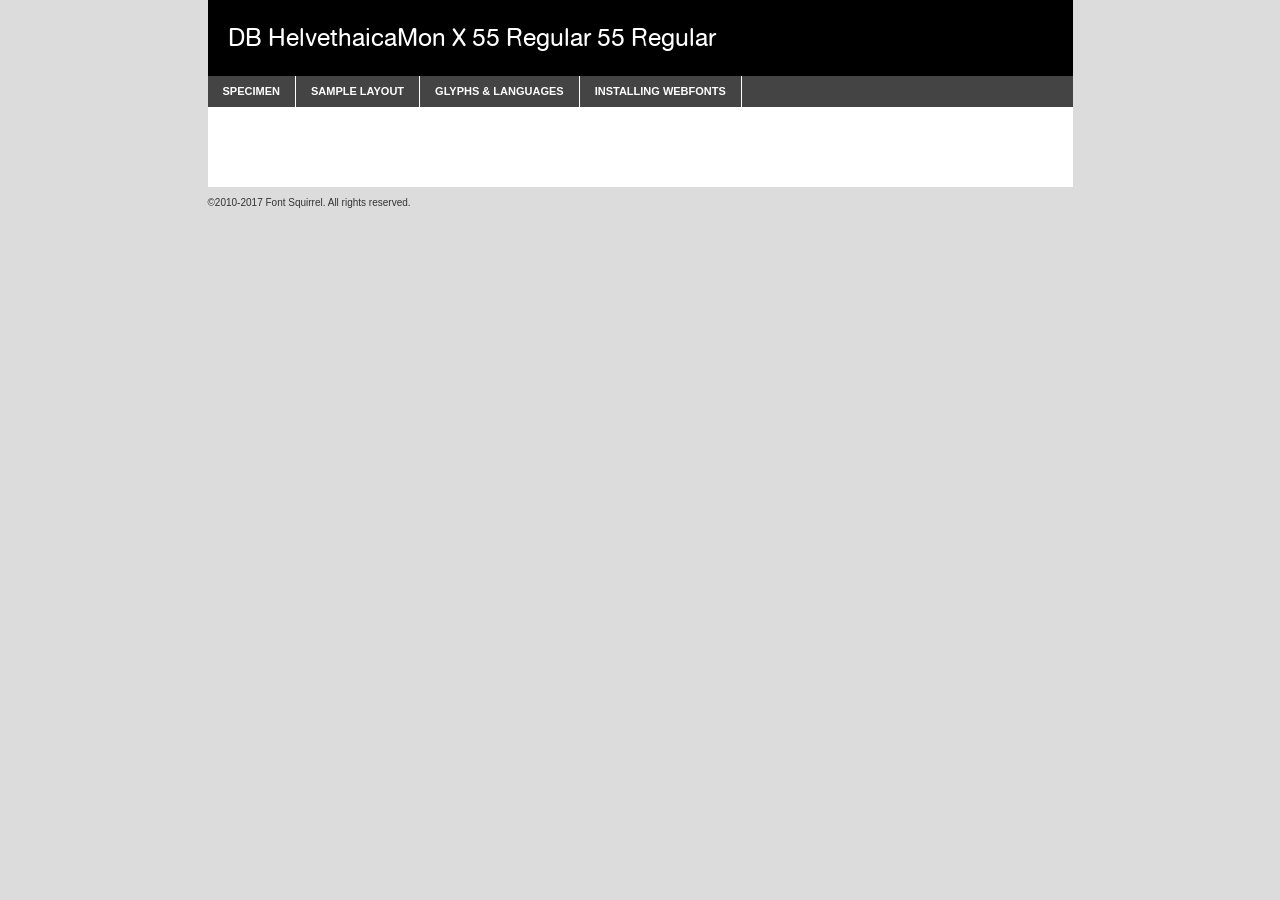
<file: fonts/db_helvethaicamon_x_v3.2-demo.html>
<!DOCTYPE html PUBLIC "-//W3C//DTD XHTML 1.0 Transitional//EN"
	"http://www.w3.org/TR/xhtml1/DTD/xhtml1-transitional.dtd">

<html xmlns="http://www.w3.org/1999/xhtml" xml:lang="en" lang="en">
<head>
	<meta http-equiv="Content-Type" content="text/html; charset=utf-8" />
	<script src="http://ajax.googleapis.com/ajax/libs/jquery/1.7.2/jquery.min.js" type="text/javascript" charset="utf-8"></script>
	<script type="text/javascript">
	(function($){$.fn.easyTabs=function(option){var param=jQuery.extend({fadeSpeed:"fast",defaultContent:1,activeClass:'active'},option);$(this).each(function(){var thisId="#"+this.id;if(param.defaultContent==''){param.defaultContent=1;}
	if(typeof param.defaultContent=="number")
	{var defaultTab=$(thisId+" .tabs li:eq("+(param.defaultContent-1)+") a").attr('href').substr(1);}else{var defaultTab=param.defaultContent;}
	$(thisId+" .tabs li a").each(function(){var tabToHide=$(this).attr('href').substr(1);$("#"+tabToHide).addClass('easytabs-tab-content');});hideAll();changeContent(defaultTab);function hideAll(){$(thisId+" .easytabs-tab-content").hide();}
	function changeContent(tabId){hideAll();$(thisId+" .tabs li").removeClass(param.activeClass);$(thisId+" .tabs li a[href=#"+tabId+"]").closest('li').addClass(param.activeClass);if(param.fadeSpeed!="none")
	{$(thisId+" #"+tabId).fadeIn(param.fadeSpeed);}else{$(thisId+" #"+tabId).show();}}
	$(thisId+" .tabs li").click(function(){var tabId=$(this).find('a').attr('href').substr(1);changeContent(tabId);return false;});});}})(jQuery);
	</script>
	<link rel="stylesheet" href="specimen_files/specimen_stylesheet.css" type="text/css" charset="utf-8" />
	<link rel="stylesheet" href="stylesheet.css" type="text/css" charset="utf-8" />

	<style type="text/css">
					body{
				font-family: 'db_helvethaicamon_x55_regular';
							}
		</style>

	<title>DB HelvethaicaMon X 55 Regular 55 Regular Specimen</title>
	
	
	<script type="text/javascript" charset="utf-8">
		$(document).ready(function() {
			$('#container').easyTabs({defaultContent:1});
		});
	</script>
</head>

<body>
<div id="container">
	<div id="header">
		DB HelvethaicaMon X 55 Regular 55 Regular	</div>
	<ul class="tabs">
		<li><a href="#specimen">Specimen</a></li>
		<li><a href="#layout">Sample Layout</a></li>
				<li><a href="#glyphs">Glyphs &amp; Languages</a></li>
		<li><a href="#installing">Installing Webfonts</a></li>
		
	</ul>
	
	<div id="main_content">

		
			<div id="specimen">
		
				<div class="section">
					<div class="grid12 firstcol">
						<div class="huge">AaBb</div>
					</div>
				</div>
		
				<div class="section">
					<div class="glyph_range">A&#x200B;B&#x200b;C&#x200b;D&#x200b;E&#x200b;F&#x200b;G&#x200b;H&#x200b;I&#x200b;J&#x200b;K&#x200b;L&#x200b;M&#x200b;N&#x200b;O&#x200b;P&#x200b;Q&#x200b;R&#x200b;S&#x200b;T&#x200b;U&#x200b;V&#x200b;W&#x200b;X&#x200b;Y&#x200b;Z&#x200b;a&#x200b;b&#x200b;c&#x200b;d&#x200b;e&#x200b;f&#x200b;g&#x200b;h&#x200b;i&#x200b;j&#x200b;k&#x200b;l&#x200b;m&#x200b;n&#x200b;o&#x200b;p&#x200b;q&#x200b;r&#x200b;s&#x200b;t&#x200b;u&#x200b;v&#x200b;w&#x200b;x&#x200b;y&#x200b;z&#x200b;1&#x200b;2&#x200b;3&#x200b;4&#x200b;5&#x200b;6&#x200b;7&#x200b;8&#x200b;9&#x200b;0&#x200b;&amp;&#x200b;.&#x200b;,&#x200b;?&#x200b;!&#x200b;&#64;&#x200b;(&#x200b;)&#x200b;#&#x200b;$&#x200b;%&#x200b;*&#x200b;+&#x200b;-&#x200b;=&#x200b;:&#x200b;;</div>
				</div>
				<div class="section">
					<div class="grid12 firstcol">
						<table class="sample_table">
							<tr><td>10</td><td class="size10">abcdefghijklmnopqrstuvwxyzABCDEFGHIJKLMNOPQRSTUVWXYZ0123456789abcdefghijklmnopqrstuvwxyzABCDEFGHIJKLMNOPQRSTUVWXYZ0123456789abcdefghijklmnopqrstuvwxyzABCDEFGHIJKLMNOPQRSTUVWXYZ</td></tr>
							<tr><td>11</td><td class="size11">abcdefghijklmnopqrstuvwxyzABCDEFGHIJKLMNOPQRSTUVWXYZ0123456789abcdefghijklmnopqrstuvwxyzABCDEFGHIJKLMNOPQRSTUVWXYZ0123456789abcdefghijklmnopqrstuvwxyzABCDEFGHIJKLMNOPQRSTUVWXYZ</td></tr>
							<tr><td>12</td><td class="size12">abcdefghijklmnopqrstuvwxyzABCDEFGHIJKLMNOPQRSTUVWXYZ0123456789abcdefghijklmnopqrstuvwxyzABCDEFGHIJKLMNOPQRSTUVWXYZ0123456789abcdefghijklmnopqrstuvwxyzABCDEFGHIJKLMNOPQRSTUVWXYZ</td></tr>
							<tr><td>13</td><td class="size13">abcdefghijklmnopqrstuvwxyzABCDEFGHIJKLMNOPQRSTUVWXYZ0123456789abcdefghijklmnopqrstuvwxyzABCDEFGHIJKLMNOPQRSTUVWXYZ0123456789abcdefghijklmnopqrstuvwxyzABCDEFGHIJKLMNOPQRSTUVWXYZ</td></tr>
							<tr><td>14</td><td class="size14">abcdefghijklmnopqrstuvwxyzABCDEFGHIJKLMNOPQRSTUVWXYZ0123456789abcdefghijklmnopqrstuvwxyzABCDEFGHIJKLMNOPQRSTUVWXYZ0123456789abcdefghijklmnopqrstuvwxyzABCDEFGHIJKLMNOPQRSTUVWXYZ</td></tr>
							<tr><td>16</td><td class="size16">abcdefghijklmnopqrstuvwxyzABCDEFGHIJKLMNOPQRSTUVWXYZ0123456789abcdefghijklmnopqrstuvwxyzABCDEFGHIJKLMNOPQRSTUVWXYZ</td></tr>
							<tr><td>18</td><td class="size18">abcdefghijklmnopqrstuvwxyzABCDEFGHIJKLMNOPQRSTUVWXYZ0123456789abcdefghijklmnopqrstuvwxyzABCDEFGHIJKLMNOPQRSTUVWXYZ</td></tr>
							<tr><td>20</td><td class="size20">abcdefghijklmnopqrstuvwxyzABCDEFGHIJKLMNOPQRSTUVWXYZ0123456789abcdefghijklmnopqrstuvwxyzABCDEFGHIJKLMNOPQRSTUVWXYZ</td></tr>
							<tr><td>24</td><td class="size24">abcdefghijklmnopqrstuvwxyzABCDEFGHIJKLMNOPQRSTUVWXYZ0123456789abcdefghijklmnopqrstuvwxyzABCDEFGHIJKLMNOPQRSTUVWXYZ</td></tr>
							<tr><td>30</td><td class="size30">abcdefghijklmnopqrstuvwxyzABCDEFGHIJKLMNOPQRSTUVWXYZ0123456789abcdefghijklmnopqrstuvwxyzABCDEFGHIJKLMNOPQRSTUVWXYZ</td></tr>
							<tr><td>36</td><td class="size36">abcdefghijklmnopqrstuvwxyzABCDEFGHIJKLMNOPQRSTUVWXYZ0123456789abcdefghijklmnopqrstuvwxyzABCDEFGHIJKLMNOPQRSTUVWXYZ</td></tr>
							<tr><td>48</td><td class="size48">abcdefghijklmnopqrstuvwxyzABCDEFGHIJKLMNOPQRSTUVWXYZ0123456789abcdefghijklmnopqrstuvwxyzABCDEFGHIJKLMNOPQRSTUVWXYZ</td></tr>
							<tr><td>60</td><td class="size60">abcdefghijklmnopqrstuvwxyzABCDEFGHIJKLMNOPQRSTUVWXYZ0123456789abcdefghijklmnopqrstuvwxyzABCDEFGHIJKLMNOPQRSTUVWXYZ</td></tr>
							<tr><td>72</td><td class="size72">abcdefghijklmnopqrstuvwxyzABCDEFGHIJKLMNOPQRSTUVWXYZ0123456789abcdefghijklmnopqrstuvwxyzABCDEFGHIJKLMNOPQRSTUVWXYZ</td></tr>
							<tr><td>90</td><td class="size90">abcdefghijklmnopqrstuvwxyzABCDEFGHIJKLMNOPQRSTUVWXYZ0123456789abcdefghijklmnopqrstuvwxyzABCDEFGHIJKLMNOPQRSTUVWXYZ</td></tr>
						</table>
				
					</div>
			
				</div>
		
		
		
								<div class="section" id="bodycomparison">


										<div id="xheight">
				<div class="fontbody">&#x25FC;&#x25FC;&#x25FC;&#x25FC;&#x25FC;&#x25FC;&#x25FC;&#x25FC;&#x25FC;&#x25FC;&#x25FC;&#x25FC;&#x25FC;&#x25FC;&#x25FC;&#x25FC;&#x25FC;&#x25FC;&#x25FC;&#x25FC;&#x25FC;&#x25FC;&#x25FC;&#x25FC;&#x25FC;&#x25FC;&#x25FC;&#x25FC;&#x25FC;&#x25FC;&#x25FC;&#x25FC;&#x25FC;&#x25FC;&#x25FC;&#x25FC;&#x25FC;&#x25FC;&#x25FC;&#x25FC;&#x25FC;&#x25FC;&#x25FC;&#x25FC;&#x25FC;&#x25FC;&#x25FC;&#x25FC;&#x25FC;&#x25FC;&#x25FC;&#x25FC;&#x25FC;&#x25FC;&#x25FC;&#x25FC;&#x25FC;&#x25FC;&#x25FC;&#x25FC;&#x25FC;&#x25FC;&#x25FC;&#x25FC;&#x25FC;&#x25FC;&#x25FC;&#x25FC;&#x25FC;&#x25FC;&#x25FC;&#x25FC;&#x25FC;&#x25FC;&#x25FC;&#x25FC;&#x25FC;&#x25FC;&#x25FC;&#x25FC;&#x25FC;&#x25FC;&#x25FC;&#x25FC;&#x25FC;&#x25FC;&#x25FC;&#x25FC;&#x25FC;&#x25FC;&#x25FC;&#x25FC;&#x25FC;&#x25FC;&#x25FC;&#x25FC;&#x25FC;&#x25FC;&#x25FC;body</div><div class="arialbody">body</div><div class="verdanabody">body</div><div class="georgiabody">body</div></div>
										<div class="fontbody" style="z-index:1">
											body<span>DB HelvethaicaMon X 55 Regular 55 Regular</span>
										</div>
										<div class="arialbody" style="z-index:1">
											body<span>Arial</span>
										</div>
										<div class="verdanabody" style="z-index:1">
											body<span>Verdana</span>
										</div>
										<div class="georgiabody" style="z-index:1">
											body<span>Georgia</span>
										</div>



								</div>
		
		
				<div class="section psample psample_row1" id="">
					
					<div class="grid2 firstcol">
						<p class="size10"><span>10.</span>Aenean lacinia bibendum nulla sed consectetur. Fusce dapibus, tellus ac cursus commodo, tortor mauris condimentum nibh, ut fermentum massa justo sit amet risus. Nullam id dolor id nibh ultricies vehicula ut id elit. Cum sociis natoque penatibus et magnis dis parturient montes, nascetur ridiculus mus. Nulla vitae elit libero, a pharetra augue.</p>
			
					</div>
					<div class="grid3">
						<p class="size11"><span>11.</span>Aenean lacinia bibendum nulla sed consectetur. Fusce dapibus, tellus ac cursus commodo, tortor mauris condimentum nibh, ut fermentum massa justo sit amet risus. Nullam id dolor id nibh ultricies vehicula ut id elit. Cum sociis natoque penatibus et magnis dis parturient montes, nascetur ridiculus mus. Nulla vitae elit libero, a pharetra augue.</p>
			
					</div>
					<div class="grid3">
						<p class="size12"><span>12.</span>Aenean lacinia bibendum nulla sed consectetur. Fusce dapibus, tellus ac cursus commodo, tortor mauris condimentum nibh, ut fermentum massa justo sit amet risus. Nullam id dolor id nibh ultricies vehicula ut id elit. Cum sociis natoque penatibus et magnis dis parturient montes, nascetur ridiculus mus. Nulla vitae elit libero, a pharetra augue.</p>
			
					</div>
					<div class="grid4">
						<p class="size13"><span>13.</span>Aenean lacinia bibendum nulla sed consectetur. Fusce dapibus, tellus ac cursus commodo, tortor mauris condimentum nibh, ut fermentum massa justo sit amet risus. Nullam id dolor id nibh ultricies vehicula ut id elit. Cum sociis natoque penatibus et magnis dis parturient montes, nascetur ridiculus mus. Nulla vitae elit libero, a pharetra augue.</p>
			
					</div>
					<div class="white_blend"></div>
					
				</div>
				<div class="section psample psample_row2" id="">
					<div class="grid3 firstcol">
						<p class="size14"><span>14.</span>Aenean lacinia bibendum nulla sed consectetur. Fusce dapibus, tellus ac cursus commodo, tortor mauris condimentum nibh, ut fermentum massa justo sit amet risus. Nullam id dolor id nibh ultricies vehicula ut id elit. Cum sociis natoque penatibus et magnis dis parturient montes, nascetur ridiculus mus. Nulla vitae elit libero, a pharetra augue.</p>
			
					</div>
					<div class="grid4">
						<p class="size16"><span>16.</span>Aenean lacinia bibendum nulla sed consectetur. Fusce dapibus, tellus ac cursus commodo, tortor mauris condimentum nibh, ut fermentum massa justo sit amet risus. Nullam id dolor id nibh ultricies vehicula ut id elit. Cum sociis natoque penatibus et magnis dis parturient montes, nascetur ridiculus mus. Nulla vitae elit libero, a pharetra augue.</p>
			
					</div>
					<div class="grid5">
						<p class="size18"><span>18.</span>Aenean lacinia bibendum nulla sed consectetur. Fusce dapibus, tellus ac cursus commodo, tortor mauris condimentum nibh, ut fermentum massa justo sit amet risus. Nullam id dolor id nibh ultricies vehicula ut id elit. Cum sociis natoque penatibus et magnis dis parturient montes, nascetur ridiculus mus. Nulla vitae elit libero, a pharetra augue.</p>
			
					</div>

					<div class="white_blend"></div>

				</div>
				
				<div class="section psample psample_row3" id="">
					<div class="grid5 firstcol">
						<p class="size20"><span>20.</span>Aenean lacinia bibendum nulla sed consectetur. Fusce dapibus, tellus ac cursus commodo, tortor mauris condimentum nibh, ut fermentum massa justo sit amet risus. Nullam id dolor id nibh ultricies vehicula ut id elit. Cum sociis natoque penatibus et magnis dis parturient montes, nascetur ridiculus mus. Nulla vitae elit libero, a pharetra augue.</p>
					</div>
					<div class="grid7">
						<p class="size24"><span>24.</span>Aenean lacinia bibendum nulla sed consectetur. Fusce dapibus, tellus ac cursus commodo, tortor mauris condimentum nibh, ut fermentum massa justo sit amet risus. Nullam id dolor id nibh ultricies vehicula ut id elit. Cum sociis natoque penatibus et magnis dis parturient montes, nascetur ridiculus mus. Nulla vitae elit libero, a pharetra augue.</p>
					</div>
					
					<div class="white_blend"></div>
					
				</div>
				
				<div class="section psample psample_row4" id="">
					<div class="grid12 firstcol">
						<p class="size30"><span>30.</span>Aenean lacinia bibendum nulla sed consectetur. Fusce dapibus, tellus ac cursus commodo, tortor mauris condimentum nibh, ut fermentum massa justo sit amet risus. Nullam id dolor id nibh ultricies vehicula ut id elit. Cum sociis natoque penatibus et magnis dis parturient montes, nascetur ridiculus mus. Nulla vitae elit libero, a pharetra augue.</p>
					</div>
					<div class="white_blend"></div>
					
				</div>
				
				
				
				<div class="section psample psample_row1 fullreverse">
					<div class="grid2 firstcol">
						<p class="size10"><span>10.</span>Aenean lacinia bibendum nulla sed consectetur. Fusce dapibus, tellus ac cursus commodo, tortor mauris condimentum nibh, ut fermentum massa justo sit amet risus. Nullam id dolor id nibh ultricies vehicula ut id elit. Cum sociis natoque penatibus et magnis dis parturient montes, nascetur ridiculus mus. Nulla vitae elit libero, a pharetra augue.</p>
			
					</div>
					<div class="grid3">
						<p class="size11"><span>11.</span>Aenean lacinia bibendum nulla sed consectetur. Fusce dapibus, tellus ac cursus commodo, tortor mauris condimentum nibh, ut fermentum massa justo sit amet risus. Nullam id dolor id nibh ultricies vehicula ut id elit. Cum sociis natoque penatibus et magnis dis parturient montes, nascetur ridiculus mus. Nulla vitae elit libero, a pharetra augue.</p>
			
					</div>
					<div class="grid3">
						<p class="size12"><span>12.</span>Aenean lacinia bibendum nulla sed consectetur. Fusce dapibus, tellus ac cursus commodo, tortor mauris condimentum nibh, ut fermentum massa justo sit amet risus. Nullam id dolor id nibh ultricies vehicula ut id elit. Cum sociis natoque penatibus et magnis dis parturient montes, nascetur ridiculus mus. Nulla vitae elit libero, a pharetra augue.</p>
			
					</div>
					<div class="grid4">
						<p class="size13"><span>13.</span>Aenean lacinia bibendum nulla sed consectetur. Fusce dapibus, tellus ac cursus commodo, tortor mauris condimentum nibh, ut fermentum massa justo sit amet risus. Nullam id dolor id nibh ultricies vehicula ut id elit. Cum sociis natoque penatibus et magnis dis parturient montes, nascetur ridiculus mus. Nulla vitae elit libero, a pharetra augue.</p>
			
					</div>
					<div class="black_blend"></div>
					
				</div>
				
				<div class="section psample psample_row2 fullreverse">
					<div class="grid3 firstcol">
						<p class="size14"><span>14.</span>Aenean lacinia bibendum nulla sed consectetur. Fusce dapibus, tellus ac cursus commodo, tortor mauris condimentum nibh, ut fermentum massa justo sit amet risus. Nullam id dolor id nibh ultricies vehicula ut id elit. Cum sociis natoque penatibus et magnis dis parturient montes, nascetur ridiculus mus. Nulla vitae elit libero, a pharetra augue.</p>
			
					</div>
					<div class="grid4">
						<p class="size16"><span>16.</span>Aenean lacinia bibendum nulla sed consectetur. Fusce dapibus, tellus ac cursus commodo, tortor mauris condimentum nibh, ut fermentum massa justo sit amet risus. Nullam id dolor id nibh ultricies vehicula ut id elit. Cum sociis natoque penatibus et magnis dis parturient montes, nascetur ridiculus mus. Nulla vitae elit libero, a pharetra augue.</p>
			
					</div>
					<div class="grid5">
						<p class="size18"><span>18.</span>Aenean lacinia bibendum nulla sed consectetur. Fusce dapibus, tellus ac cursus commodo, tortor mauris condimentum nibh, ut fermentum massa justo sit amet risus. Nullam id dolor id nibh ultricies vehicula ut id elit. Cum sociis natoque penatibus et magnis dis parturient montes, nascetur ridiculus mus. Nulla vitae elit libero, a pharetra augue.</p>
			
					</div>
					<div class="black_blend"></div>

				</div>
				
				<div class="section psample fullreverse psample_row3" id="">
					<div class="grid5 firstcol">
						<p class="size20"><span>20.</span>Aenean lacinia bibendum nulla sed consectetur. Fusce dapibus, tellus ac cursus commodo, tortor mauris condimentum nibh, ut fermentum massa justo sit amet risus. Nullam id dolor id nibh ultricies vehicula ut id elit. Cum sociis natoque penatibus et magnis dis parturient montes, nascetur ridiculus mus. Nulla vitae elit libero, a pharetra augue.</p>
					</div>
					<div class="grid7">
						<p class="size24"><span>24.</span>Aenean lacinia bibendum nulla sed consectetur. Fusce dapibus, tellus ac cursus commodo, tortor mauris condimentum nibh, ut fermentum massa justo sit amet risus. Nullam id dolor id nibh ultricies vehicula ut id elit. Cum sociis natoque penatibus et magnis dis parturient montes, nascetur ridiculus mus. Nulla vitae elit libero, a pharetra augue.</p>
					</div>
					
					<div class="black_blend"></div>
					
				</div>
				
				<div class="section psample fullreverse psample_row4" id="" style="border-bottom: 20px #000 solid;">
					<div class="grid12 firstcol">
						<p class="size30"><span>30.</span>Aenean lacinia bibendum nulla sed consectetur. Fusce dapibus, tellus ac cursus commodo, tortor mauris condimentum nibh, ut fermentum massa justo sit amet risus. Nullam id dolor id nibh ultricies vehicula ut id elit. Cum sociis natoque penatibus et magnis dis parturient montes, nascetur ridiculus mus. Nulla vitae elit libero, a pharetra augue.</p>
					</div>
					<div class="black_blend"></div>
					
				</div>
				
				
				
				
			</div>
			
			<div id="layout">
				
				<div class="section">
					
					<div class="grid12 firstcol">
						<h1>Lorem Ipsum Dolor</h1>
						<h2>Etiam porta sem malesuada magna mollis euismod</h2>
						
						<p class="byline">By <a href="#link">Aenean Lacinia</a></p>
					</div>
				</div>
				<div class="section">
					<div class="grid8 firstcol">
						<p class="large">Donec sed odio dui. Morbi leo risus, porta ac consectetur ac, vestibulum at eros. Fusce dapibus, tellus ac cursus commodo, tortor mauris condimentum nibh, ut fermentum massa justo sit amet risus. </p>

						
						<h3>Pellentesque ornare sem</h3>

						<p>Maecenas sed diam eget risus varius blandit sit amet non magna. Maecenas faucibus mollis interdum. Donec ullamcorper nulla non metus auctor fringilla. Nullam id dolor id nibh ultricies vehicula ut id elit. Nullam id dolor id nibh ultricies vehicula ut id elit. </p>

						<p>Aenean eu leo quam. Pellentesque ornare sem lacinia quam venenatis vestibulum. Lorem ipsum dolor sit amet, consectetur adipiscing elit. Cum sociis natoque penatibus et magnis dis parturient montes, nascetur ridiculus mus. </p>

						<p>Nulla vitae elit libero, a pharetra augue. Praesent commodo cursus magna, vel scelerisque nisl consectetur et. Aenean lacinia bibendum nulla sed consectetur. </p>

						<p>Nullam quis risus eget urna mollis ornare vel eu leo. Nullam quis risus eget urna mollis ornare vel eu leo. Maecenas sed diam eget risus varius blandit sit amet non magna. Donec ullamcorper nulla non metus auctor fringilla. </p>

						<h3>Cras mattis consectetur</h3>

						<p>Aenean eu leo quam. Pellentesque ornare sem lacinia quam venenatis vestibulum. Aenean lacinia bibendum nulla sed consectetur. Integer posuere erat a ante venenatis dapibus posuere velit aliquet. Cras mattis consectetur purus sit amet fermentum. </p>

						<p>Nullam id dolor id nibh ultricies vehicula ut id elit. Nullam quis risus eget urna mollis ornare vel eu leo. Cras mattis consectetur purus sit amet fermentum.</p>
					</div>
					
					<div class="grid4 sidebar">
						
						<div class="box reverse">
							<p class="last">Nullam quis risus eget urna mollis ornare vel eu leo. Donec ullamcorper nulla non metus auctor fringilla. Cras mattis consectetur purus sit amet fermentum. Sed posuere consectetur est at lobortis. Lorem ipsum dolor sit amet, consectetur adipiscing elit. </p>
						</div>
						
						<p class="caption">Maecenas sed diam eget risus varius.</p>

						<p>Vestibulum id ligula porta felis euismod semper. Integer posuere erat a ante venenatis dapibus posuere velit aliquet. Vestibulum id ligula porta felis euismod semper. Sed posuere consectetur est at lobortis. Maecenas sed diam eget risus varius blandit sit amet non magna. Fusce dapibus, tellus ac cursus commodo, tortor mauris condimentum nibh, ut fermentum massa justo sit amet risus. </p>

					

						<p>Duis mollis, est non commodo luctus, nisi erat porttitor ligula, eget lacinia odio sem nec elit. Aenean lacinia bibendum nulla sed consectetur. Vivamus sagittis lacus vel augue laoreet rutrum faucibus dolor auctor. Aenean lacinia bibendum nulla sed consectetur. Nullam quis risus eget urna mollis ornare vel eu leo. </p>

						<p>Praesent commodo cursus magna, vel scelerisque nisl consectetur et. Donec ullamcorper nulla non metus auctor fringilla. Maecenas faucibus mollis interdum. Fusce dapibus, tellus ac cursus commodo, tortor mauris condimentum nibh, ut fermentum massa justo sit amet risus. </p>

					</div>
				</div>
				
			</div>


			



		<div id="glyphs">
			<div class="section">
				<div class="grid12 firstcol">
			
				<h1>Language Support</h1>
				<p>The subset of DB HelvethaicaMon X 55 Regular 55 Regular in this kit supports the following languages:<br />
			
					English, Arrernte, Bislama, Cebuano, Fijian, Gilbertese, Hmong, Ibanag, Iloko_ilokano, Interglossa_glosa, Interlingua, Lojban, Norfolk_pitcairnese, Oromo, Rotokas, Seychelles_creole, Shona, Somali, Southern_ndebele, Swahili, Swati_swazi, Tok_pisin, Warlpiri, Xhosa, Zulu, Latinbasic, Ubasic, Demo				</p>
				<h1>Glyph Chart</h1>
				<p>The subset of DB HelvethaicaMon X 55 Regular 55 Regular in this kit includes all the glyphs listed below. Unicode entities are included above each glyph to help you insert individual characters into your layout.</p>
				<div id="glyph_chart">
			
																				 <div><p>&amp;#13;</p>&#13;</div>
																				 <div><p>&amp;#32;</p>&#32;</div>
																				 <div><p>&amp;#33;</p>&#33;</div>
																				 <div><p>&amp;#34;</p>&#34;</div>
																				 <div><p>&amp;#35;</p>&#35;</div>
																				 <div><p>&amp;#36;</p>&#36;</div>
																				 <div><p>&amp;#37;</p>&#37;</div>
																				 <div><p>&amp;#38;</p>&#38;</div>
																				 <div><p>&amp;#39;</p>&#39;</div>
																				 <div><p>&amp;#40;</p>&#40;</div>
																				 <div><p>&amp;#41;</p>&#41;</div>
																				 <div><p>&amp;#42;</p>&#42;</div>
																				 <div><p>&amp;#43;</p>&#43;</div>
																				 <div><p>&amp;#44;</p>&#44;</div>
																				 <div><p>&amp;#45;</p>&#45;</div>
																				 <div><p>&amp;#46;</p>&#46;</div>
																				 <div><p>&amp;#47;</p>&#47;</div>
																				 <div><p>&amp;#48;</p>&#48;</div>
																				 <div><p>&amp;#49;</p>&#49;</div>
																				 <div><p>&amp;#50;</p>&#50;</div>
																				 <div><p>&amp;#51;</p>&#51;</div>
																				 <div><p>&amp;#52;</p>&#52;</div>
																				 <div><p>&amp;#53;</p>&#53;</div>
																				 <div><p>&amp;#54;</p>&#54;</div>
																				 <div><p>&amp;#55;</p>&#55;</div>
																				 <div><p>&amp;#56;</p>&#56;</div>
																				 <div><p>&amp;#57;</p>&#57;</div>
																				 <div><p>&amp;#58;</p>&#58;</div>
																				 <div><p>&amp;#59;</p>&#59;</div>
																				 <div><p>&amp;#60;</p>&#60;</div>
																				 <div><p>&amp;#61;</p>&#61;</div>
																				 <div><p>&amp;#62;</p>&#62;</div>
																				 <div><p>&amp;#63;</p>&#63;</div>
																				 <div><p>&amp;#64;</p>&#64;</div>
																				 <div><p>&amp;#65;</p>&#65;</div>
																				 <div><p>&amp;#66;</p>&#66;</div>
																				 <div><p>&amp;#67;</p>&#67;</div>
																				 <div><p>&amp;#68;</p>&#68;</div>
																				 <div><p>&amp;#69;</p>&#69;</div>
																				 <div><p>&amp;#70;</p>&#70;</div>
																				 <div><p>&amp;#71;</p>&#71;</div>
																				 <div><p>&amp;#72;</p>&#72;</div>
																				 <div><p>&amp;#73;</p>&#73;</div>
																				 <div><p>&amp;#74;</p>&#74;</div>
																				 <div><p>&amp;#75;</p>&#75;</div>
																				 <div><p>&amp;#76;</p>&#76;</div>
																				 <div><p>&amp;#77;</p>&#77;</div>
																				 <div><p>&amp;#78;</p>&#78;</div>
																				 <div><p>&amp;#79;</p>&#79;</div>
																				 <div><p>&amp;#80;</p>&#80;</div>
																				 <div><p>&amp;#81;</p>&#81;</div>
																				 <div><p>&amp;#82;</p>&#82;</div>
																				 <div><p>&amp;#83;</p>&#83;</div>
																				 <div><p>&amp;#84;</p>&#84;</div>
																				 <div><p>&amp;#85;</p>&#85;</div>
																				 <div><p>&amp;#86;</p>&#86;</div>
																				 <div><p>&amp;#87;</p>&#87;</div>
																				 <div><p>&amp;#88;</p>&#88;</div>
																				 <div><p>&amp;#89;</p>&#89;</div>
																				 <div><p>&amp;#90;</p>&#90;</div>
																				 <div><p>&amp;#91;</p>&#91;</div>
																				 <div><p>&amp;#92;</p>&#92;</div>
																				 <div><p>&amp;#93;</p>&#93;</div>
																				 <div><p>&amp;#94;</p>&#94;</div>
																				 <div><p>&amp;#95;</p>&#95;</div>
																				 <div><p>&amp;#96;</p>&#96;</div>
																				 <div><p>&amp;#97;</p>&#97;</div>
																				 <div><p>&amp;#98;</p>&#98;</div>
																				 <div><p>&amp;#99;</p>&#99;</div>
																				 <div><p>&amp;#100;</p>&#100;</div>
																				 <div><p>&amp;#101;</p>&#101;</div>
																				 <div><p>&amp;#102;</p>&#102;</div>
																				 <div><p>&amp;#103;</p>&#103;</div>
																				 <div><p>&amp;#104;</p>&#104;</div>
																				 <div><p>&amp;#105;</p>&#105;</div>
																				 <div><p>&amp;#106;</p>&#106;</div>
																				 <div><p>&amp;#107;</p>&#107;</div>
																				 <div><p>&amp;#108;</p>&#108;</div>
																				 <div><p>&amp;#109;</p>&#109;</div>
																				 <div><p>&amp;#110;</p>&#110;</div>
																				 <div><p>&amp;#111;</p>&#111;</div>
																				 <div><p>&amp;#112;</p>&#112;</div>
																				 <div><p>&amp;#113;</p>&#113;</div>
																				 <div><p>&amp;#114;</p>&#114;</div>
																				 <div><p>&amp;#115;</p>&#115;</div>
																				 <div><p>&amp;#116;</p>&#116;</div>
																				 <div><p>&amp;#117;</p>&#117;</div>
																				 <div><p>&amp;#118;</p>&#118;</div>
																				 <div><p>&amp;#119;</p>&#119;</div>
																				 <div><p>&amp;#120;</p>&#120;</div>
																				 <div><p>&amp;#121;</p>&#121;</div>
																				 <div><p>&amp;#122;</p>&#122;</div>
																				 <div><p>&amp;#123;</p>&#123;</div>
																				 <div><p>&amp;#124;</p>&#124;</div>
																				 <div><p>&amp;#125;</p>&#125;</div>
																				 <div><p>&amp;#126;</p>&#126;</div>
																				 <div><p>&amp;#160;</p>&#160;</div>
																				 <div><p>&amp;#162;</p>&#162;</div>
																				 <div><p>&amp;#163;</p>&#163;</div>
																				 <div><p>&amp;#165;</p>&#165;</div>
																				 <div><p>&amp;#169;</p>&#169;</div>
																				 <div><p>&amp;#171;</p>&#171;</div>
																				 <div><p>&amp;#173;</p>&#173;</div>
																				 <div><p>&amp;#174;</p>&#174;</div>
																				 <div><p>&amp;#177;</p>&#177;</div>
																				 <div><p>&amp;#187;</p>&#187;</div>
																				 <div><p>&amp;#188;</p>&#188;</div>
																				 <div><p>&amp;#189;</p>&#189;</div>
																				 <div><p>&amp;#190;</p>&#190;</div>
																				 <div><p>&amp;#215;</p>&#215;</div>
																				 <div><p>&amp;#247;</p>&#247;</div>
																				 <div><p>&amp;#3585;</p>&#3585;</div>
																				 <div><p>&amp;#3586;</p>&#3586;</div>
																				 <div><p>&amp;#3587;</p>&#3587;</div>
																				 <div><p>&amp;#3588;</p>&#3588;</div>
																				 <div><p>&amp;#3589;</p>&#3589;</div>
																				 <div><p>&amp;#3590;</p>&#3590;</div>
																				 <div><p>&amp;#3591;</p>&#3591;</div>
																				 <div><p>&amp;#3592;</p>&#3592;</div>
																				 <div><p>&amp;#3593;</p>&#3593;</div>
																				 <div><p>&amp;#3594;</p>&#3594;</div>
																				 <div><p>&amp;#3595;</p>&#3595;</div>
																				 <div><p>&amp;#3596;</p>&#3596;</div>
																				 <div><p>&amp;#3597;</p>&#3597;</div>
																				 <div><p>&amp;#3598;</p>&#3598;</div>
																				 <div><p>&amp;#3599;</p>&#3599;</div>
																				 <div><p>&amp;#3600;</p>&#3600;</div>
																				 <div><p>&amp;#3601;</p>&#3601;</div>
																				 <div><p>&amp;#3602;</p>&#3602;</div>
																				 <div><p>&amp;#3603;</p>&#3603;</div>
																				 <div><p>&amp;#3604;</p>&#3604;</div>
																				 <div><p>&amp;#3605;</p>&#3605;</div>
																				 <div><p>&amp;#3606;</p>&#3606;</div>
																				 <div><p>&amp;#3607;</p>&#3607;</div>
																				 <div><p>&amp;#3608;</p>&#3608;</div>
																				 <div><p>&amp;#3609;</p>&#3609;</div>
																				 <div><p>&amp;#3610;</p>&#3610;</div>
																				 <div><p>&amp;#3611;</p>&#3611;</div>
																				 <div><p>&amp;#3612;</p>&#3612;</div>
																				 <div><p>&amp;#3613;</p>&#3613;</div>
																				 <div><p>&amp;#3614;</p>&#3614;</div>
																				 <div><p>&amp;#3615;</p>&#3615;</div>
																				 <div><p>&amp;#3616;</p>&#3616;</div>
																				 <div><p>&amp;#3617;</p>&#3617;</div>
																				 <div><p>&amp;#3618;</p>&#3618;</div>
																				 <div><p>&amp;#3619;</p>&#3619;</div>
																				 <div><p>&amp;#3620;</p>&#3620;</div>
																				 <div><p>&amp;#3621;</p>&#3621;</div>
																				 <div><p>&amp;#3622;</p>&#3622;</div>
																				 <div><p>&amp;#3623;</p>&#3623;</div>
																				 <div><p>&amp;#3624;</p>&#3624;</div>
																				 <div><p>&amp;#3625;</p>&#3625;</div>
																				 <div><p>&amp;#3626;</p>&#3626;</div>
																				 <div><p>&amp;#3627;</p>&#3627;</div>
																				 <div><p>&amp;#3628;</p>&#3628;</div>
																				 <div><p>&amp;#3629;</p>&#3629;</div>
																				 <div><p>&amp;#3630;</p>&#3630;</div>
																				 <div><p>&amp;#3631;</p>&#3631;</div>
																				 <div><p>&amp;#3632;</p>&#3632;</div>
																				 <div><p>&amp;#3633;</p>&#3633;</div>
																				 <div><p>&amp;#3634;</p>&#3634;</div>
																				 <div><p>&amp;#3635;</p>&#3635;</div>
																				 <div><p>&amp;#3636;</p>&#3636;</div>
																				 <div><p>&amp;#3637;</p>&#3637;</div>
																				 <div><p>&amp;#3638;</p>&#3638;</div>
																				 <div><p>&amp;#3639;</p>&#3639;</div>
																				 <div><p>&amp;#3640;</p>&#3640;</div>
																				 <div><p>&amp;#3641;</p>&#3641;</div>
																				 <div><p>&amp;#3642;</p>&#3642;</div>
																				 <div><p>&amp;#3646;</p>&#3646;</div>
																				 <div><p>&amp;#3647;</p>&#3647;</div>
																				 <div><p>&amp;#3648;</p>&#3648;</div>
																				 <div><p>&amp;#3649;</p>&#3649;</div>
																				 <div><p>&amp;#3650;</p>&#3650;</div>
																				 <div><p>&amp;#3651;</p>&#3651;</div>
																				 <div><p>&amp;#3652;</p>&#3652;</div>
																				 <div><p>&amp;#3653;</p>&#3653;</div>
																				 <div><p>&amp;#3654;</p>&#3654;</div>
																				 <div><p>&amp;#3655;</p>&#3655;</div>
																				 <div><p>&amp;#3656;</p>&#3656;</div>
																				 <div><p>&amp;#3657;</p>&#3657;</div>
																				 <div><p>&amp;#3658;</p>&#3658;</div>
																				 <div><p>&amp;#3659;</p>&#3659;</div>
																				 <div><p>&amp;#3660;</p>&#3660;</div>
																				 <div><p>&amp;#3661;</p>&#3661;</div>
																				 <div><p>&amp;#3662;</p>&#3662;</div>
																				 <div><p>&amp;#3663;</p>&#3663;</div>
																				 <div><p>&amp;#3664;</p>&#3664;</div>
																				 <div><p>&amp;#3665;</p>&#3665;</div>
																				 <div><p>&amp;#3666;</p>&#3666;</div>
																				 <div><p>&amp;#3667;</p>&#3667;</div>
																				 <div><p>&amp;#3668;</p>&#3668;</div>
																				 <div><p>&amp;#3669;</p>&#3669;</div>
																				 <div><p>&amp;#3670;</p>&#3670;</div>
																				 <div><p>&amp;#3671;</p>&#3671;</div>
																				 <div><p>&amp;#3672;</p>&#3672;</div>
																				 <div><p>&amp;#3673;</p>&#3673;</div>
																				 <div><p>&amp;#3674;</p>&#3674;</div>
																				 <div><p>&amp;#3675;</p>&#3675;</div>
																				 <div><p>&amp;#8192;</p>&#8192;</div>
																				 <div><p>&amp;#8193;</p>&#8193;</div>
																				 <div><p>&amp;#8194;</p>&#8194;</div>
																				 <div><p>&amp;#8195;</p>&#8195;</div>
																				 <div><p>&amp;#8196;</p>&#8196;</div>
																				 <div><p>&amp;#8197;</p>&#8197;</div>
																				 <div><p>&amp;#8198;</p>&#8198;</div>
																				 <div><p>&amp;#8199;</p>&#8199;</div>
																				 <div><p>&amp;#8200;</p>&#8200;</div>
																				 <div><p>&amp;#8201;</p>&#8201;</div>
																				 <div><p>&amp;#8202;</p>&#8202;</div>
																				 <div><p>&amp;#8203;</p>&#8203;</div>
																				 <div><p>&amp;#8208;</p>&#8208;</div>
																				 <div><p>&amp;#8209;</p>&#8209;</div>
																				 <div><p>&amp;#8210;</p>&#8210;</div>
																				 <div><p>&amp;#8211;</p>&#8211;</div>
																				 <div><p>&amp;#8212;</p>&#8212;</div>
																				 <div><p>&amp;#8216;</p>&#8216;</div>
																				 <div><p>&amp;#8217;</p>&#8217;</div>
																				 <div><p>&amp;#8220;</p>&#8220;</div>
																				 <div><p>&amp;#8221;</p>&#8221;</div>
																				 <div><p>&amp;#8226;</p>&#8226;</div>
																				 <div><p>&amp;#8230;</p>&#8230;</div>
																				 <div><p>&amp;#8239;</p>&#8239;</div>
																				 <div><p>&amp;#8287;</p>&#8287;</div>
																				 <div><p>&amp;#8364;</p>&#8364;</div>
																				 <div><p>&amp;#8482;</p>&#8482;</div>
																				 <div><p>&amp;#8804;</p>&#8804;</div>
																				 <div><p>&amp;#8805;</p>&#8805;</div>
																				 <div><p>&amp;#9676;</p>&#9676;</div>
																				 <div><p>&amp;#9724;</p>&#9724;</div>
																				 <div><p>&amp;#63232;</p>&#63232;</div>
																				 <div><p>&amp;#63233;</p>&#63233;</div>
																				 <div><p>&amp;#63234;</p>&#63234;</div>
																				 <div><p>&amp;#63235;</p>&#63235;</div>
																				 <div><p>&amp;#63236;</p>&#63236;</div>
																				 <div><p>&amp;#63237;</p>&#63237;</div>
																				 <div><p>&amp;#63238;</p>&#63238;</div>
																				 <div><p>&amp;#63239;</p>&#63239;</div>
																				 <div><p>&amp;#63240;</p>&#63240;</div>
																				 <div><p>&amp;#63241;</p>&#63241;</div>
																				 <div><p>&amp;#63242;</p>&#63242;</div>
																				 <div><p>&amp;#63243;</p>&#63243;</div>
																				 <div><p>&amp;#63244;</p>&#63244;</div>
																				 <div><p>&amp;#63245;</p>&#63245;</div>
																				 <div><p>&amp;#63246;</p>&#63246;</div>
																				 <div><p>&amp;#63247;</p>&#63247;</div>
																				 <div><p>&amp;#63248;</p>&#63248;</div>
																				 <div><p>&amp;#63249;</p>&#63249;</div>
																				 <div><p>&amp;#63250;</p>&#63250;</div>
																				 <div><p>&amp;#63251;</p>&#63251;</div>
																				 <div><p>&amp;#63252;</p>&#63252;</div>
																				 <div><p>&amp;#63253;</p>&#63253;</div>
																				 <div><p>&amp;#63254;</p>&#63254;</div>
																				 <div><p>&amp;#63255;</p>&#63255;</div>
																				 <div><p>&amp;#63256;</p>&#63256;</div>
																				 <div><p>&amp;#63257;</p>&#63257;</div>
																				 <div><p>&amp;#63258;</p>&#63258;</div>
																				 <div><p>&amp;#63261;</p>&#63261;</div>
																				 <div><p>&amp;#63616;</p>&#63616;</div>
																				 <div><p>&amp;#63617;</p>&#63617;</div>
																				 <div><p>&amp;#63618;</p>&#63618;</div>
																																																																																																																																																																																																																																																																																																																																																																																																																																																																																																																																																																																																		</div>	
				</div>
		
		
			</div>
		</div>
		
		
		<div id="specs">
			
		</div>
	
		<div id="installing">
			<div class="section">
				<div class="grid7 firstcol">
					<h1>Installing Webfonts</h1>
					
					<p>Webfonts are supported by all major browser platforms but not all in the same way. There are currently four different font formats that must be included in order to target all browsers. This includes TTF, WOFF, EOT and SVG.</p>
					
					<h2>1. Upload your webfonts</h2>
					<p>You must upload your webfont kit to your website. They should be in or near the same directory as your CSS files.</p>
					
					<h2>2. Include the webfont stylesheet</h2>
					<p>A special CSS @font-face declaration helps the various browsers select the appropriate font it needs without causing you a bunch of headaches. Learn more about this syntax by reading the <a href="https://www.fontspring.com/blog/further-hardening-of-the-bulletproof-syntax">Fontspring blog post</a> about it. The code for it is as follows:</p>


<code>
@font-face{ 
	font-family: 'MyWebFont';
	src: url('WebFont.eot');
	src: url('WebFont.eot?#iefix') format('embedded-opentype'),
	     url('WebFont.woff') format('woff'),
	     url('WebFont.ttf') format('truetype'),
	     url('WebFont.svg#webfont') format('svg');
}
</code>

	<p>We've already gone ahead and generated the code for you. All you have to do is link to the stylesheet in your HTML, like this:</p>
	<code>&lt;link rel=&quot;stylesheet&quot; href=&quot;stylesheet.css&quot; type=&quot;text/css&quot; charset=&quot;utf-8&quot; /&gt;</code>

					<h2>3. Modify your own stylesheet</h2>
					<p>To take advantage of your new fonts, you must tell your stylesheet to use them. Look at the original @font-face declaration above and find the property called "font-family." The name linked there will be what you use to reference the font. Prepend that webfont name to the font stack in the "font-family" property, inside the selector you want to change. For example:</p>
<code>p { font-family: 'WebFont', Arial, sans-serif; }</code>

<h2>4. Test</h2>
<p>Getting webfonts to work cross-browser <em>can</em> be tricky. Use the information in the sidebar to help you if you find that fonts aren't loading in a particular browser.</p>
				</div>
				
				<div class="grid5 sidebar">
					<div class="box">
						<h2>Troubleshooting<br />Font-Face Problems</h2>
						<p>Having trouble getting your webfonts to load in your new website? Here are some tips to sort out what might be the problem.</p>

						<h3>Fonts not showing in any browser</h3>

						<p>This sounds like you need to work on the plumbing. You either did not upload the fonts to the correct directory, or you did not link the fonts properly in the CSS. If you've confirmed that all this is correct and you still have a problem, take a look at your .htaccess file and see if requests are getting intercepted.</p>

						<h3>Fonts not loading in iPhone or iPad</h3>

						<p>The most common problem here is that you are serving the fonts from an IIS server. IIS refuses to serve files that have unknown MIME types. If that is the case, you must set the MIME type for SVG to "image/svg+xml" in the server settings. Follow these instructions from Microsoft if you need help.</p>

						<h3>Fonts not loading in Firefox</h3>

						<p>The primary reason for this failure? You are still using a version Firefox older than 3.5. So upgrade already! If that isn't it, then you are very likely serving fonts from a different domain. Firefox requires that all font assets be served from the same domain. Lastly it is possible that you need to add WOFF to your list of MIME types (if you are serving via IIS.)</p>

						<h3>Fonts not loading in IE</h3>

						<p>Are you looking at Internet Explorer on an actual Windows machine or are you cheating by using a service like Adobe BrowserLab? Many of these screenshot services do not render @font-face for IE. Best to test it on a real machine.</p>

						<h3>Fonts not loading in IE9</h3>

						<p>IE9, like Firefox, requires that fonts be served from the same domain as the website. Make sure that is the case.</p>
					</div>
				</div>
			</div>
			
		</div>
	
	</div>
	<div id="footer">
		<p>&copy;2010-2017 Font Squirrel. All rights reserved.</p>
	</div>
</div>
</body>
</html>
</file>
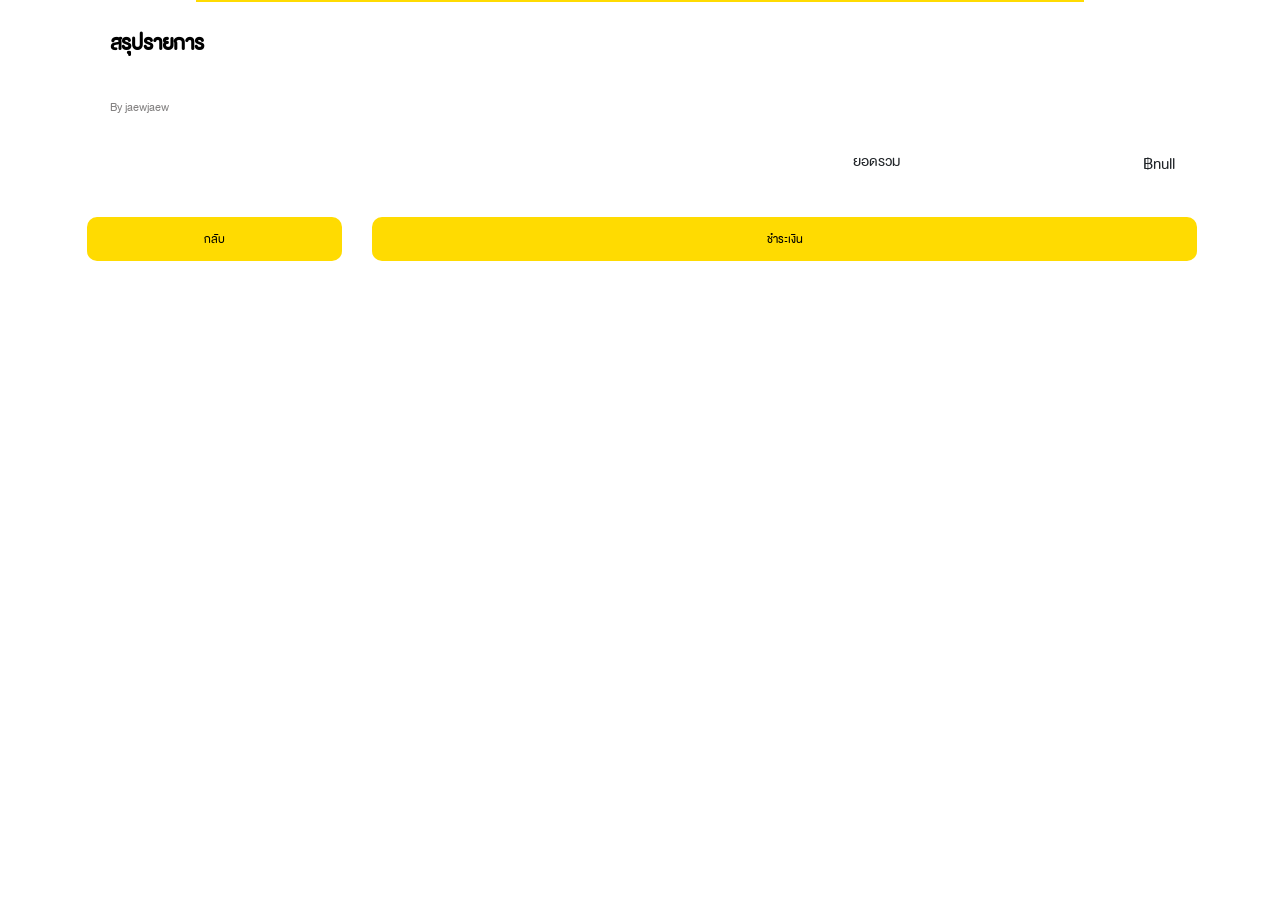
<file: pages/2.0_orderSummary.html>
<!DOCTYPE html>
<html>

<head>
    <meta charset="UTF-8">
    <meta name="viewport"
        content="width=device-width,initial-scale=1,maximum-scale=1,user-scalable=0,viewport-fit=cover">

    <link rel="stylesheet" href="../css/bootstrap.min.css">
    <link rel="stylesheet" href="../css/style.css">
    <!-- <link href="https://fonts.googleapis.com/css2?family=Mitr:wght@300" rel="stylesheet"> -->

    <script src="https://ajax.googleapis.com/ajax/libs/jquery/3.5.1/jquery.min.js"></script>
    <script src="https://cdnjs.cloudflare.com/ajax/libs/popper.js/1.16.0/umd/popper.min.js"></script>
    <script src="../js/bootstrap.min.js"></script>
    <script src="https://static.line-scdn.net/liff/edge/versions/2.5.0/sdk.js"></script>
    <!-- <script src="../js/index.js"></script> -->

    <title>JUK JUK</title>
</head>

<body>

    <div class="container">

        <div style="background-color: #FFDB01; height:2px; width:80%; padding-top: 0px; border: none; position: -webkit-sticky;
    position: sticky;  margin: auto">
        </div>

    </div>
    <div class="container" style="padding-top:15px;">
        <div class="container mt=20">

            <div class="container mt=20">
                <div class="row">
                    <div class="col-1.5">
                        <h1 id="topic" style="text-align: left;">สรุปรายการ</h1>
                    </div>

                </div>
                <div class="row">
                    <p id="topic-second">ตามสั่งป้าแจ๋วตึก A</p>
                </div>
                <div class="row">
                    <p id="line_name" style="font-size: 16px;">By jaewjaew</p>
                </div>
            </div>
        </div>

        <ul class="list-group list-group-flush" id="cookBook">
            <!-- <li class="list-group-item">

                <div class="row">
                    <div class="col-1.5">
                        <img src="../images/db/กะเพราหมูกรอบ.jpg" class="rounded food" id="menuImage"
                            alt="กะเพราหมูกรอบ">
                    </div>
                    <div class="col">
                        <p id="menu">กะเพราหมูกรอบ</p>
                    </div>
                    <div class="col-1">

                        <p>x</p>
                    </div>
                    <div class="col-1.5">
                        <p>50 ฿</p>
                    </div>
                </div>
            </li> -->
        </ul>

        <ul class="list-group list-group-flush">
            <li class="list-group-item">
                <div class="row">
                    <div class="col-4">
                        <!-- <p id="menu">รายการจัดส่งทันที</p> -->
                    </div>
                    <div class="col-5">
                        <p style="font-size: 20px; text-align: right;">ยอดรวม</p>
                    </div>
                    <div class="col-3">
                        <p style="font-size: 22px; text-align: right;" id="price">฿120</p>
                    </div>
                </div>

            </li>
        </ul>




    </div>

    <footer class="footer">
        <div class="container">
            <div class="row">
                <div class="col-3">
                    <button type="button" class="btn btn-primary" id="footerBackBttn" onclick="goBack();">
                        กลับ </button>
                </div>
                <div class="col-9">
                    <button type="button" class="btn btn-primary" id="footerNextBttn"
                        onclick="document.location='./3.0_orderPayment.html'">ชำระเงิน</button>
                </div>
            </div>
        </div>
    </footer>


    <script>


        var listOrder = localStorage.getItem("listOrder")
        var listNumber = JSON.parse(localStorage.getItem("listNumber"))
        var products = JSON.parse(localStorage.getItem("products"))

        var mylist = localStorage.getItem("mylist")


        document.getElementById("topic-second").innerHTML = localStorage.getItem("restaurantName")
        document.getElementById("price").innerHTML = '฿' + localStorage.getItem("sumCost");

        var sizeMenu = products.length

        for (var i = 0; i < sizeMenu; i++) {

            var unique_id = String(products[i].menuId)

            console.log(unique_id)
            console.log(listOrder)

            if (mylist.includes(unique_id)) {

                menuRow = document.createElement("li")
                menuRow.className = "list-group-item";
                menuRow.innerHTML = `
                <div class="row">
                    <div class="col-1.5">
                        <img src="${products[i].image}" class="rounded food" id="menuImage"
                            alt="${products[i].name}">
    </div>
                        <div class="col">
                            <p id="menu">${products[i].name}</p>
                        </div>
                        <div class="col-1">

                            <p>x</p>
                        </div>
                        <div class="col-1.5">
                            <p>${listNumber[i]}</p>
                        </div>
                    </div>
    `;

                document.getElementById("cookBook").append(menuRow)
            }
            // document.getElementById("numberAdjust-" + unique_id).style.display = "none"
        }



        function goBack() {
            // window.history.back();
            // document.location='../index.html'
            let location = localStorage.getItem("locationHref")
            document.location = location
        }


        // async function main() {

        //     await liff.init({ liffId: "1655215015-V58PdOrL" })

        // }

        async function main() {
            await liff.init({ liffId: localStorage.getItem("liffId") })

        }

        main()
    </script>

</body>

</html>
</file>
<file: css/style.css>
/* -----------Global----------- */

#topic {
  color: black;
  font-size: 28px;
  font-weight: bold;
  /* background-color: #FFDB01; */
  /* border-radius: 15px; */
  padding: 10px;
  background-size: 20%;
  /* font-family: 'db_helvethaicamon_x55_regular', sans-serif; */
}

#topic-second {
  color: black;
  font-size: 20px;
  font-weight: bold;
  padding-left: 10px;
  /* background-size: 20%; */
}

body {
  padding: 0px;
  /* padding-top: 15px; */
  min-height: 100%;
  display: grid;
  grid-template-rows: 1fr auto;
  /* font-family: 'Mitr', sans-serif; */
  font-family: 'db_helvethaicamon_x55_regular', sans-serif;
}

footer {
  background: white;
  color: white;
  padding-top: 5px;
  padding-bottom: 5px;
  font-weight: 900;
  /* font-family: 'Mitr', sans-serif; */
  position: -webkit-sticky;
  position: sticky;
  bottom: 0;
  left: 0;
  width: 100%;
  /* font-family: 'db_helvethaicamon_x55_regular', sans-serif; */
}



#footerNextBttn {

  justify-content: center;
  background-color: #FFDB01;
  border-radius: 10px;
  border: none;
  color: black;
  padding: 10px;
  text-align: center;
  text-decoration: none;
  display: inline-block;
  font-size: 16px;

  margin: 4px 2px;
  width: 100%;

}

#footerBackBttn {
  justify-content: center;
  background-color: #FFDB01;
  border-radius: 10px;
  border: none;
  color: black;
  padding: 10px;
  text-align: center;
  text-decoration: none;
  display: inline-block;
  font-size: 16px;

  margin: 4px 2px;
  width: 100%;

}


/* -----------Local----------- */


.badge {
  font-size: 10px;
  vertical-align: top;
  position: relative;
}

#line_name {

  font-style: normal;
  font-weight: normal;
  font-size: 12px;
  /* line-height: 14px; */
  color: #848282;
  padding-left: 10px;
}

#menu {
  text-align: left;
  font-style: normal;
  font-weight: bold;
  font-size: 18px;
  margin-top: 2px;
}

img {
  width: 100%;
  /* height: 80px; */
  object-fit: cover;
}

#menuImage {
  width: 120px;
  height: 80px;
  object-fit: cover;
}

.input-group {
  font-size: 12px;
}

#adjustBttn {
  font-size: 14px;
  font-weight: 700;
  background-color: #FFDB01;
  border: black;
  padding-top: 5px;
  padding-bottom: 5px;
  padding-left: 6px;
  padding-right: 6px;
}

.adjustBttnClass{
  font-size: 14px;
  font-weight: 700;
  background-color: #FFDB01;
  border: black;
  padding-top: 5px;
  padding-bottom: 5px;
  padding-left: 6px;
  padding-right: 6px;
}

/* #numberOfOrder {
  font-size: 14px; 
  width: 20px; 
  padding: 0px;
  text-align: center;
} */

/* .numberOfOrderClass {
  font-size: 14px; 
  width: 20px; 
  padding: 0px;
  text-align: center;
} */

/* #orderBttn {
  font-size: 14px;
  color: black;
  font-weight: 700;
  background-color: #FFDB01;
  border: none;
  padding: 7px;
  padding-left: 10.5px;
  padding-right: 10.5px;
  border-radius: 12px;
} */

.orderBttnClass {
  font-size: 14px;
  color: black;
  font-weight: 700;
  background-color: #FFDB01;
  border: none;
  padding: 7px;
  padding-left: 10.5px;
  padding-right: 10.5px;
  border-radius: 12px;
}

#paymentMethodBttn {
  width: 100%;
  text-align: center;
  /* position: relative; */
  background-color: #FFDB01;
  margin-bottom: 5px;
  border: none;
  border-radius: 12px;
  box-shadow: 1px 0.8px;
  font-size: 18px;
  font-weight: 600;
  padding: 2px;
  padding-top: 18px;
  vertical-align: auto;
  line-height: normal;
  box-sizing: border-box;
}

#accessToken, #utouId {
  display: block;
  overflow: auto
}


/* -----------Fonts----------- */

/*! Generated by Font Squirrel (https://www.fontsquirrel.com) on November 10, 2020 */

@font-face {
  font-family: 'db_helvethaicamon_x75_bd';
  src: url('../fonts/db_helvethaicamon_x_bd_v3.2-webfont.eot');
  src: url('../fonts/db_helvethaicamon_x_bd_v3.2-webfont.eot?#iefix') format('embedded-opentype'),
       url('../fonts/db_helvethaicamon_x_bd_v3.2-webfont.woff2') format('woff2'),
       url('../fonts/db_helvethaicamon_x_bd_v3.2-webfont.woff') format('woff'),
       url('../fonts/db_helvethaicamon_x_bd_v3.2-webfont.svg#db_helvethaicamon_x75_bd') format('svg');
  font-weight: normal;
  font-style: normal;

}

@font-face {
  font-family: 'db_helvethaicamon_x55_regular';
  src: url('../fonts/db_helvethaicamon_x_v3.2-webfont.eot');
  src: url('../fonts/db_helvethaicamon_x_v3.2-webfont.eot?#iefix') format('embedded-opentype'),
       url('../fonts/db_helvethaicamon_x_v3.2-webfont.woff2') format('woff2'),
       url('../fonts/db_helvethaicamon_x_v3.2-webfont.woff') format('woff'),
       url('../fonts/db_helvethaicamon_x_v3.2-webfont.svg#db_helvethaicamon_x55_regular') format('svg');
  font-weight: normal;
  font-style: normal;

}
</file>
<file: fonts/specimen_files/specimen_stylesheet.css>
@import url('grid_12-825-55-15.css');

/*  
	CSS Reset by Eric Meyer - Released under Public Domain
    http://meyerweb.com/eric/tools/css/reset/
*/
html, body, div, span, applet, object, iframe,
h1, h2, h3, h4, h5, h6, p, blockquote, pre,
a, abbr, acronym, address, big, cite, code,
del, dfn, em, font, img, ins, kbd, q, s, samp,
small, strike, strong, sub, sup, tt, var,
b, u, i, center, dl, dt, dd, ol, ul, li,
fieldset, form, label, legend, table, 
caption, tbody, tfoot, thead, tr, th, td 
                  {margin: 0;padding: 0;border: 0;outline: 0;
                  font-size: 100%;vertical-align: baseline;
                  background: transparent;}
body              {line-height: 1;}
ol, ul            {list-style: none;}
blockquote, q     {quotes: none;}
blockquote:before, blockquote:after,
q:before, q:after {content: '';	content: none;}
:focus            {outline: 0;}
ins               {text-decoration: none;}
del               {text-decoration: line-through;}
table             {border-collapse: collapse;border-spacing: 0;}




body {
	color: #000;
	background-color: #dcdcdc;
}

a {
	text-decoration: none;
	color: #1883ba;
}

h1{
	font-size: 32px;
	font-weight: normal;
	font-style: normal;
	margin-bottom: 18px;
}

h2{
	font-size: 18px;
}

#container {
	width: 865px;
	margin: 0px auto;
}


#header {
	padding: 20px;
	font-size: 36px;
	background-color: #000;
	color: #fff;
}

#header span {
	color: #666;
}
#main_content {
	background-color: #fff;
	padding: 60px 20px 20px;
}


#footer p {
	margin: 0;
	padding-top: 10px;
	padding-bottom: 50px;
	color: #333;
	font: 10px Arial, sans-serif;
}

.tabs {
	width: 100%;
	height: 31px;
	background-color: #444;
}
.tabs li {
	float:  left;
	margin: 0;
	overflow: hidden;
	background-color: #444;
}
.tabs li a {
	display: block;
	color: #fff;
	text-decoration: none;
	font: bold 11px/11px 'Arial';
	text-transform: uppercase;
	padding: 10px 15px;
	border-right: 1px solid #fff;
}

.tabs li a:hover {
		background-color: #00b3ff;

}

.tabs li.active a {
	color:  #000;
	background-color: #fff;
}



div.huge {
	
	font-size: 300px;
	line-height: 1em;
	padding: 0;
	letter-spacing: -.02em;
	overflow: hidden;
}
div.glyph_range {
	font-size: 72px;
	line-height: 1.1em;
}

.size10{ font-size: 10px; }
.size11{ font-size: 11px; }
.size12{ font-size: 12px; }
.size13{ font-size: 13px; }
.size14{ font-size: 14px; }
.size16{ font-size: 16px; }
.size18{ font-size: 18px; }
.size20{ font-size: 20px; }
.size24{ font-size: 24px; }
.size30{ font-size: 30px; }
.size36{ font-size: 36px; }
.size48{ font-size: 48px; }
.size60{ font-size: 60px; }
.size72{ font-size: 72px; }
.size90{ font-size: 90px; }


.psample_row1 {	height: 120px;}
.psample_row1 {	height: 120px;}
.psample_row2 {	height: 160px;}
.psample_row3 {	height: 160px;}
.psample_row4 {	height: 160px;}

.psample {
	overflow: hidden;
	position: relative;
}
.psample p {
	line-height: 1.3em;
	display: block;
	overflow: hidden;
	margin: 0;
}

.psample span {
	margin-right: .5em;
}

.white_blend {
	width: 100%;
	height: 61px;
	background-image: url([data-uri]);
	position: absolute;
	bottom: 0;
}
.black_blend {
	width: 100%;
	height: 61px;
	background-image: url([data-uri]);
	position: absolute;
	bottom: 0;
}
.fullreverse {
	background:  #000 !important;
	color:  #fff !important;
	margin-left: -20px;
	padding-left: 20px;
	margin-right: -20px;
	padding-right: 20px;
	padding: 20px;
	margin-bottom:0;
}


.sample_table td {
	padding-top: 3px;
	padding-bottom:5px;
	padding-left: 5px;
	vertical-align: middle;
	line-height: 1.2em;
}

.sample_table td:first-child {
	background-color: #eee;
	text-align: right;
	padding-right: 5px;
	padding-left: 0;
	padding: 5px;
	font: 11px/12px "Courier New", Courier, mono;
}

code {
	white-space: pre;
	background-color: #eee;
	display: block;
	padding: 10px;
	margin-bottom: 18px;
	overflow: auto;
}


.bottom,.last 	{margin-bottom:0 !important; padding-bottom:0 !important;}

.box  { 
  padding: 18px; 
  margin-bottom: 18px; 
  background: #eee; 
}

.reverse,.reversed { background:  #000 !important;color:  #fff !important; border: none !important;}

#bodycomparison {
	position: relative;
	overflow: hidden;
	font-size: 72px;
	height: 90px;
	white-space: nowrap;
}

#bodycomparison div{
	font-size: 72px;
	line-height: 90px;
	display: inline;
	margin: 0 15px 0 0;
	padding: 0;
}

#bodycomparison div span{
	font: 10px Arial;
	position: absolute;
	left: 0;
}
#xheight {
	float: none;
	position: absolute;
	color: #d9f3ff;
	font-size: 72px;
	line-height: 90px;
}

.fontbody {
 position: relative;
}
.arialbody{
	font-family: Arial;
	position: relative;
}
.verdanabody{
	font-family: Verdana;
	position: relative;
}
.georgiabody{
	font-family: Georgia;
	position: relative;
}

/* @group Layout page
 */

#layout h1 {
	font-size: 36px;
	line-height: 42px;
	font-weight: normal;
	font-style: normal;
}

#layout h2 {
	font-size: 24px;
	line-height: 23px;
	font-weight: normal;
	font-style: normal;
}

#layout h3 {
	font-size: 22px;
	line-height: 1.4em;
	margin-top: 1em;
	font-weight: normal;
	font-style: normal;
}


#layout p.byline {
	font-size: 12px;
	margin-top: 18px;
	line-height: 12px;
	margin-bottom: 0;
}
#layout p {
	font-size: 14px;
	line-height: 21px;
	margin-bottom: .5em;
}

#layout p.large{
	font-size: 18px;
	line-height: 26px;
}

#layout .sidebar p{
	font-size: 12px;
	line-height: 1.4em;
}

#layout p.caption {
	font-size: 10px;
	margin-top: -16px;
	margin-bottom: 18px;
}

/* @end */

/* @group Glyphs */

#glyph_chart div{
	background-color: #d9f3ff;
	color: black;
	float: left;
	font-size: 36px;
	height: 1.2em;
	line-height: 1.2em;
	margin-bottom: 1px;
	margin-right: 1px;
	text-align: center;
	width: 1.2em;
	position: relative;
	padding: .6em .2em .2em;
}

#glyph_chart div p {
	position: absolute;
	left: 0;
	top: 0;
	display: block;
	text-align: center;
	font: bold 9px Arial, sans-serif;
	background-color: #3a768f;
	width: 100%;
	color: #fff;
	padding: 2px 0;
}


#glyphs h1 {
	font-family: Arial, sans-serif;
}
/* @end */

/* @group Installing */

#installing {
	font: 13px Arial, sans-serif;
}

#installing p,
#glyphs p{
	line-height: 1.2em;
	margin-bottom: 18px;
	font: 13px Arial, sans-serif;
}



#installing h3{
	font-size: 15px;
	margin-top: 18px;
}

/* @end */

#rendering h1 {
	font-family: Arial, sans-serif;
}
.render_table td {
	font: 11px "Courier New", Courier, mono;
	vertical-align: middle;
}
</file>
<file: fonts/stylesheet.css>
/*! Generated by Font Squirrel (https://www.fontsquirrel.com) on November 10, 2020 */



@font-face {
    font-family: 'db_helvethaicamon_x75_bd';
    src: url('db_helvethaicamon_x_bd_v3.2-webfont.eot');
    src: url('db_helvethaicamon_x_bd_v3.2-webfont.eot?#iefix') format('embedded-opentype'),
         url('db_helvethaicamon_x_bd_v3.2-webfont.woff2') format('woff2'),
         url('db_helvethaicamon_x_bd_v3.2-webfont.woff') format('woff'),
         url('db_helvethaicamon_x_bd_v3.2-webfont.ttf') format('truetype'),
         url('db_helvethaicamon_x_bd_v3.2-webfont.svg#db_helvethaicamon_x75_bd') format('svg');
    font-weight: normal;
    font-style: normal;

}




@font-face {
    font-family: 'db_helvethaicamon_x55_regular';
    src: url('db_helvethaicamon_x_v3.2-webfont.eot');
    src: url('db_helvethaicamon_x_v3.2-webfont.eot?#iefix') format('embedded-opentype'),
         url('db_helvethaicamon_x_v3.2-webfont.woff2') format('woff2'),
         url('db_helvethaicamon_x_v3.2-webfont.woff') format('woff'),
         url('db_helvethaicamon_x_v3.2-webfont.ttf') format('truetype'),
         url('db_helvethaicamon_x_v3.2-webfont.svg#db_helvethaicamon_x55_regular') format('svg');
    font-weight: normal;
    font-style: normal;

}
</file>
